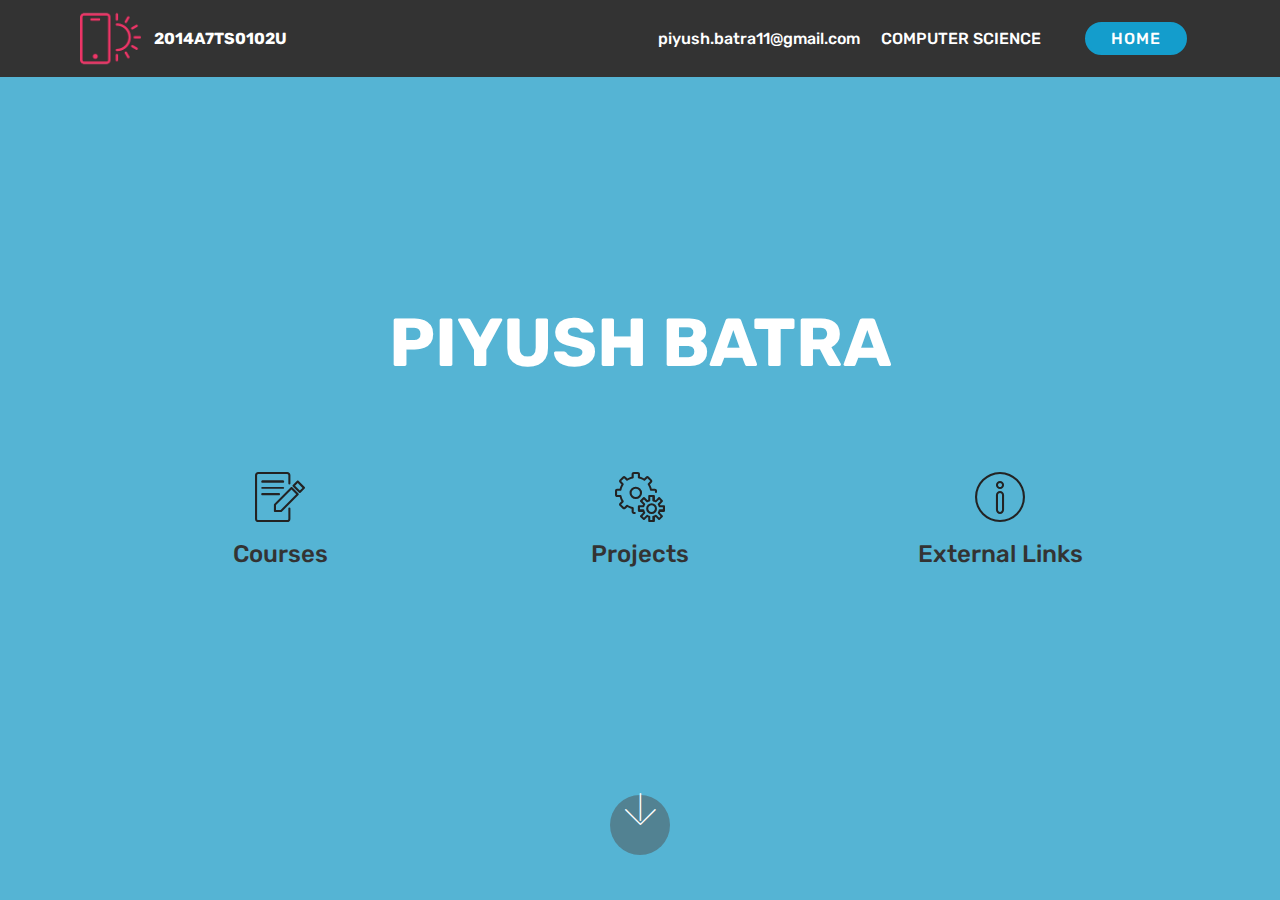
<file: index.html>
<!DOCTYPE html>
<html >
<head>
  <!-- Site made with Mobirise Website Builder v4.7.2, https://mobirise.com -->
  <meta charset="UTF-8">
  <meta http-equiv="X-UA-Compatible" content="IE=edge">
  <meta name="generator" content="Mobirise v4.7.2, mobirise.com">
  <meta name="viewport" content="width=device-width, initial-scale=1, minimum-scale=1">
  <link rel="shortcut icon" href="assets/images/logo2.png" type="image/x-icon">
  <meta name="description" content="">
  <title>Home</title>
  <link rel="stylesheet" href="assets/web/assets/mobirise-icons/mobirise-icons.css">
  <link rel="stylesheet" href="assets/tether/tether.min.css">
  <link rel="stylesheet" href="assets/bootstrap/css/bootstrap.min.css">
  <link rel="stylesheet" href="assets/bootstrap/css/bootstrap-grid.min.css">
  <link rel="stylesheet" href="assets/bootstrap/css/bootstrap-reboot.min.css">
  <link rel="stylesheet" href="assets/dropdown/css/style.css">
  <link rel="stylesheet" href="assets/theme/css/style.css">
  <link rel="stylesheet" href="assets/mobirise/css/mbr-additional.css" type="text/css">
  
  
  
</head>
<body>
  <section class="menu cid-qQj9fqkW1k" once="menu" id="menu1-n">

    

    <nav class="navbar navbar-expand beta-menu navbar-dropdown align-items-center navbar-fixed-top navbar-toggleable-sm">
        <button class="navbar-toggler navbar-toggler-right" type="button" data-toggle="collapse" data-target="#navbarSupportedContent" aria-controls="navbarSupportedContent" aria-expanded="false" aria-label="Toggle navigation">
            <div class="hamburger">
                <span></span>
                <span></span>
                <span></span>
                <span></span>
            </div>
        </button>
        <div class="menu-logo">
            <div class="navbar-brand">
                <span class="navbar-logo">
                    <a href="https://mobirise.com">
                         <img src="assets/images/logo2.png" alt="Mobirise" style="height: 3.8rem;">
                    </a>
                </span>
                <span class="navbar-caption-wrap"><a class="navbar-caption text-white display-4" href="https://mobirise.com">2014A7TS0102U</a></span>
            </div>
        </div>
        <div class="collapse navbar-collapse" id="navbarSupportedContent">
            <ul class="navbar-nav nav-dropdown" data-app-modern-menu="true"><li class="nav-item">
                    <a class="nav-link link text-white display-4" href="https://mobirise.com">piyush.batra11@gmail.com</a>
                </li><li class="nav-item"><a class="nav-link link text-white display-4" href="https://mobirise.com">COMPUTER SCIENCE</a></li>
                <li class="nav-item">
                    <a class="nav-link link text-white display-4" href="https://mobirise.com">
                        </a>
                </li></ul>
            <div class="navbar-buttons mbr-section-btn"><a class="btn btn-sm btn-primary display-4" href="index.html">
                    
                    HOME</a></div>
        </div>
    </nav>
</section>

<section class="engine"><a href="https://mobirise.me">Mobirise</a></section><section class="header12 cid-qQj9yDId1u mbr-fullscreen" id="header12-o">

    

    

    <div class="container  ">
            <div class="media-container">
                <div class="col-md-12 align-center">
                    <h1 class="mbr-section-title pb-3 mbr-white mbr-bold mbr-fonts-style display-1">PIYUSH BATRA</h1>
                    
                    

                    <div class="icons-media-container mbr-white">
                        <div class="card col-12 col-md-6 col-lg-4">
                            <div class="icon-block">
                            <a href="page1.html">
                                <span class="mbr-iconfont mbri-edit" style="font-size: 50px; color: rgb(35, 35, 35);"></span>
                            </a>
                            </div>
                            <h5 class="mbr-fonts-style display-5">Courses</h5>
                        </div>

                        <div class="card col-12 col-md-6 col-lg-4">
                            <div class="icon-block">
                                <a href="page2.html">
                                    <span class="mbr-iconfont mbri-setting" style="font-size: 50px; color: rgb(35, 35, 35);"></span>
                                </a>
                            </div>
                            <h5 class="mbr-fonts-style display-5">Projects</h5>
                        </div>

                        <div class="card col-12 col-md-6 col-lg-4">
                            <div class="icon-block">
                                <a href="page3.html">
                                    <span class="mbr-iconfont mbri-info" style="font-size: 50px; color: rgb(35, 35, 35);"></span>
                                </a>
                            </div>
                            <h5 class="mbr-fonts-style display-5">
                                External Links</h5>
                        </div>

                        
                    </div>
                </div>
            </div>
    </div>

    <div class="mbr-arrow hidden-sm-down" aria-hidden="true">
        <a href="#next">
            <i class="mbri-down mbr-iconfont"></i>
        </a>
    </div>
</section>


  <script src="assets/web/assets/jquery/jquery.min.js"></script>
  <script src="assets/popper/popper.min.js"></script>
  <script src="assets/tether/tether.min.js"></script>
  <script src="assets/bootstrap/js/bootstrap.min.js"></script>
  <script src="assets/smoothscroll/smooth-scroll.js"></script>
  <script src="assets/dropdown/js/script.min.js"></script>
  <script src="assets/touchswipe/jquery.touch-swipe.min.js"></script>
  <script src="assets/vimeoplayer/jquery.mb.vimeo_player.js"></script>
  <script src="assets/theme/js/script.js"></script>
  
  
</body>
</html>
</file>
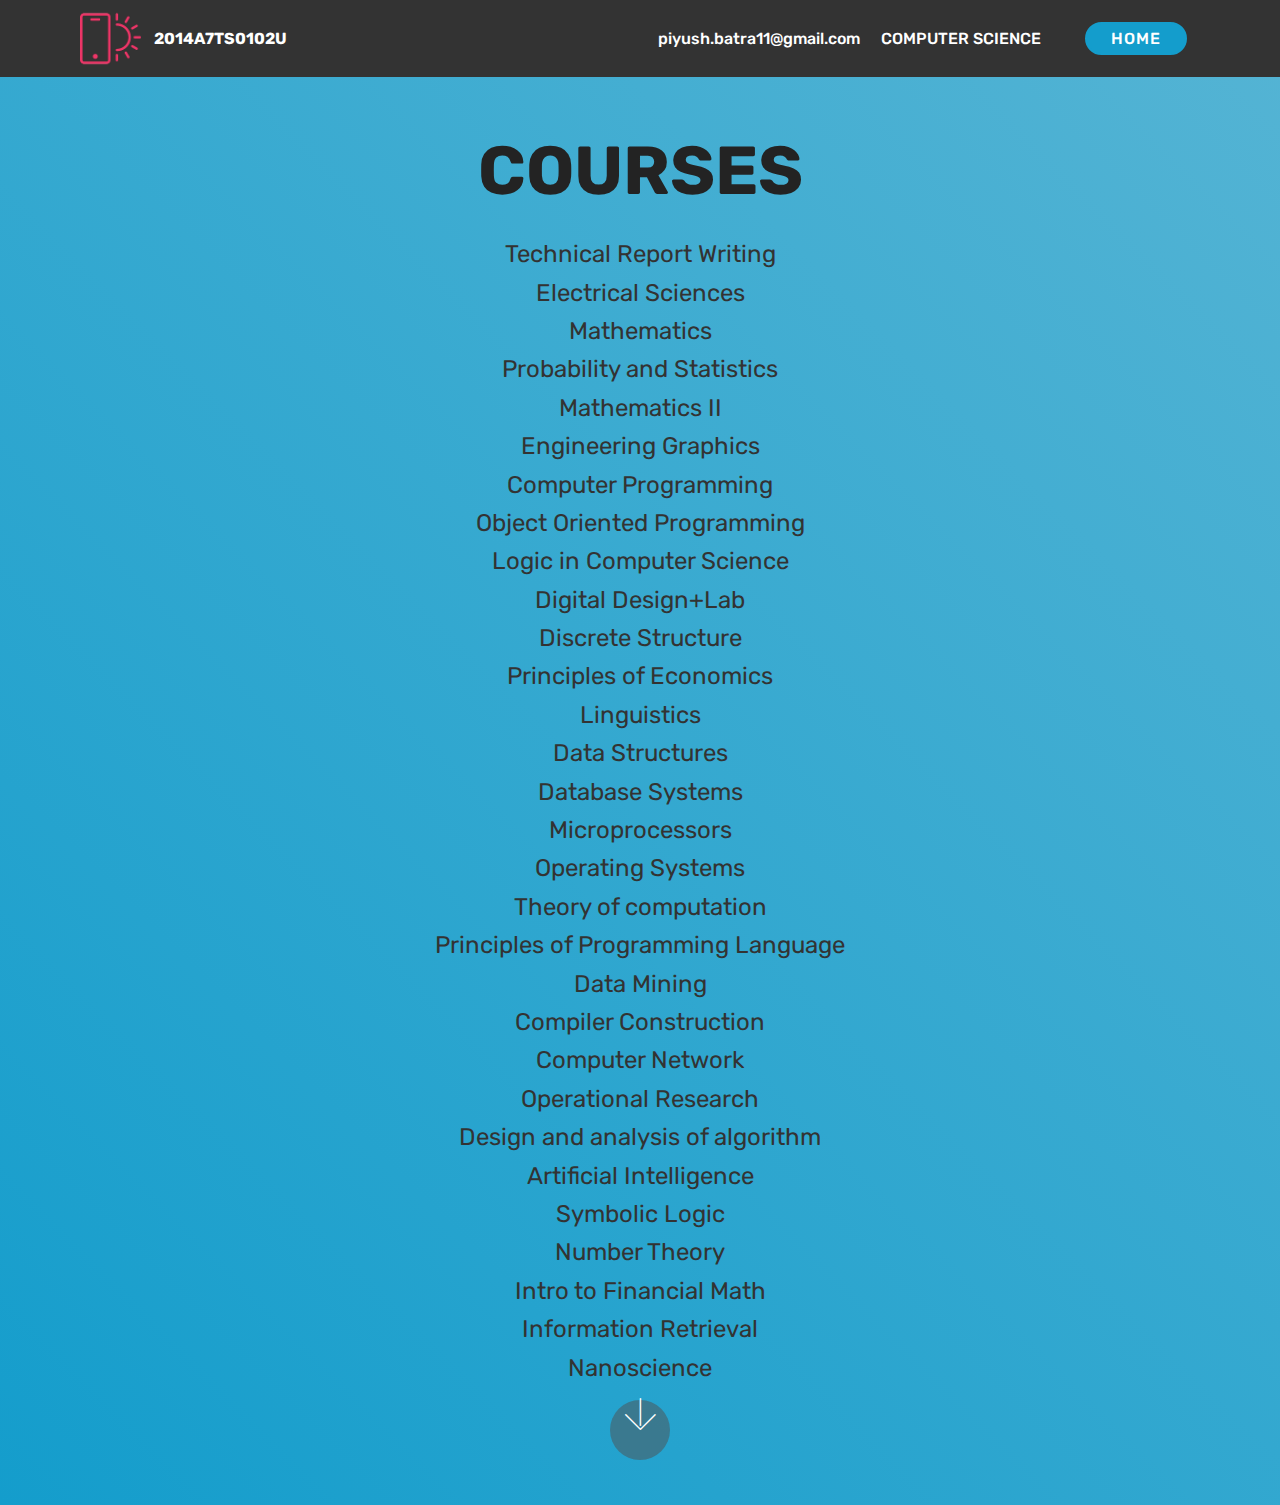
<file: page1.html>
<!DOCTYPE html>
<html >
<head>
  <!-- Site made with Mobirise Website Builder v4.7.2, https://mobirise.com -->
  <meta charset="UTF-8">
  <meta http-equiv="X-UA-Compatible" content="IE=edge">
  <meta name="generator" content="Mobirise v4.7.2, mobirise.com">
  <meta name="viewport" content="width=device-width, initial-scale=1, minimum-scale=1">
  <link rel="shortcut icon" href="assets/images/logo2.png" type="image/x-icon">
  <meta name="description" content="Website Builder Description">
  <title>Courses</title>
  <link rel="stylesheet" href="assets/web/assets/mobirise-icons/mobirise-icons.css">
  <link rel="stylesheet" href="assets/tether/tether.min.css">
  <link rel="stylesheet" href="assets/bootstrap/css/bootstrap.min.css">
  <link rel="stylesheet" href="assets/bootstrap/css/bootstrap-grid.min.css">
  <link rel="stylesheet" href="assets/bootstrap/css/bootstrap-reboot.min.css">
  <link rel="stylesheet" href="assets/dropdown/css/style.css">
  <link rel="stylesheet" href="assets/theme/css/style.css">
  <link rel="stylesheet" href="assets/mobirise/css/mbr-additional.css" type="text/css">
  
  
  
</head>
<body>
  <section class="menu cid-qQj815mgmM" once="menu" id="menu1-h">

    

    <nav class="navbar navbar-expand beta-menu navbar-dropdown align-items-center navbar-fixed-top navbar-toggleable-sm">
        <button class="navbar-toggler navbar-toggler-right" type="button" data-toggle="collapse" data-target="#navbarSupportedContent" aria-controls="navbarSupportedContent" aria-expanded="false" aria-label="Toggle navigation">
            <div class="hamburger">
                <span></span>
                <span></span>
                <span></span>
                <span></span>
            </div>
        </button>
        <div class="menu-logo">
            <div class="navbar-brand">
                <span class="navbar-logo">
                    <a href="https://mobirise.com">
                         <img src="assets/images/logo2.png" alt="Mobirise" style="height: 3.8rem;">
                    </a>
                </span>
                <span class="navbar-caption-wrap"><a class="navbar-caption text-white display-4" href="https://mobirise.com">2014A7TS0102U</a></span>
            </div>
        </div>
        <div class="collapse navbar-collapse" id="navbarSupportedContent">
            <ul class="navbar-nav nav-dropdown" data-app-modern-menu="true"><li class="nav-item">
                    <a class="nav-link link text-white display-4" href="https://mobirise.com">piyush.batra11@gmail.com</a>
                </li><li class="nav-item"><a class="nav-link link text-white display-4" href="https://mobirise.com">COMPUTER SCIENCE</a></li>
                <li class="nav-item">
                    <a class="nav-link link text-white display-4" href="https://mobirise.com">
                        </a>
                </li></ul>
            <div class="navbar-buttons mbr-section-btn"><a class="btn btn-sm btn-primary display-4" href="index.html">
                    
                    HOME</a></div>
        </div>
    </nav>
</section>

<section class="engine"><a href="https://mobirise.me/u">bootstrap website templates</a></section><section class="header5 cid-qQjaOBIlui mbr-fullscreen" id="header5-p">

    

    
    <div class="container">
        <div class="row justify-content-center">
            <div class="mbr-white col-md-10">
                <h1 class="mbr-section-title align-center pb-3 mbr-fonts-style display-1"><strong><br></strong><strong>COURSES</strong></h1>
                <p class="mbr-text align-center display-5 pb-3 mbr-fonts-style">Technical Report Writing<br>Electrical Sciences<br>Mathematics<br>Probability and Statistics<br>Mathematics II<br>Engineering Graphics<br>Computer Programming<br>Object Oriented Programming<br>Logic in Computer Science<br>Digital Design+Lab<br>Discrete Structure<br>Principles of Economics<br>Linguistics<br>Data Structures<br>Database Systems<br>Microprocessors<br>Operating Systems<br>Theory of computation<br>Principles of Programming Language<br>Data Mining<br>Compiler Construction<br>Computer Network<br>Operational Research<br>Design and analysis of algorithm<br>Artificial Intelligence<br>Symbolic Logic<br>Number Theory<br>Intro to Financial Math<br>Information Retrieval<br>Nanoscience<br><br></p>
                
            </div>
        </div>
    </div>

    <div class="mbr-arrow hidden-sm-down" aria-hidden="true">
        <a href="#next">
            <i class="mbri-down mbr-iconfont"></i>
        </a>
    </div>
</section>


  <script src="assets/web/assets/jquery/jquery.min.js"></script>
  <script src="assets/popper/popper.min.js"></script>
  <script src="assets/tether/tether.min.js"></script>
  <script src="assets/bootstrap/js/bootstrap.min.js"></script>
  <script src="assets/smoothscroll/smooth-scroll.js"></script>
  <script src="assets/dropdown/js/script.min.js"></script>
  <script src="assets/touchswipe/jquery.touch-swipe.min.js"></script>
  <script src="assets/theme/js/script.js"></script>
  
  
</body>
</html>
</file>
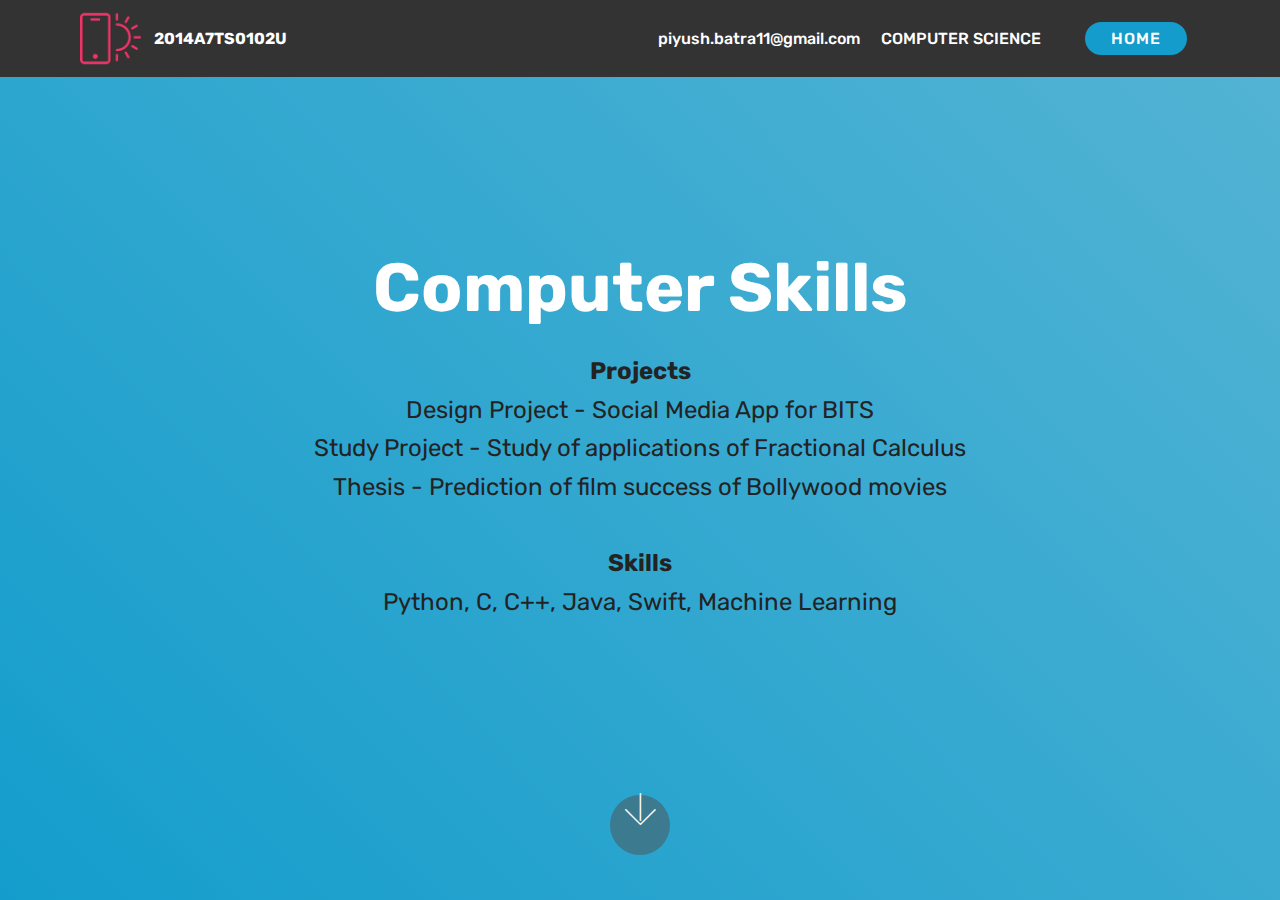
<file: page2.html>
<!DOCTYPE html>
<html >
<head>
  <!-- Site made with Mobirise Website Builder v4.7.2, https://mobirise.com -->
  <meta charset="UTF-8">
  <meta http-equiv="X-UA-Compatible" content="IE=edge">
  <meta name="generator" content="Mobirise v4.7.2, mobirise.com">
  <meta name="viewport" content="width=device-width, initial-scale=1, minimum-scale=1">
  <link rel="shortcut icon" href="assets/images/logo2.png" type="image/x-icon">
  <meta name="description" content="Web Page Builder Description">
  <title>Projects and Skills</title>
  <link rel="stylesheet" href="assets/web/assets/mobirise-icons/mobirise-icons.css">
  <link rel="stylesheet" href="assets/tether/tether.min.css">
  <link rel="stylesheet" href="assets/bootstrap/css/bootstrap.min.css">
  <link rel="stylesheet" href="assets/bootstrap/css/bootstrap-grid.min.css">
  <link rel="stylesheet" href="assets/bootstrap/css/bootstrap-reboot.min.css">
  <link rel="stylesheet" href="assets/dropdown/css/style.css">
  <link rel="stylesheet" href="assets/theme/css/style.css">
  <link rel="stylesheet" href="assets/mobirise/css/mbr-additional.css" type="text/css">
  
  
  
</head>
<body>
  <section class="menu cid-qQj815mgmM" once="menu" id="menu1-i">

    

    <nav class="navbar navbar-expand beta-menu navbar-dropdown align-items-center navbar-fixed-top navbar-toggleable-sm">
        <button class="navbar-toggler navbar-toggler-right" type="button" data-toggle="collapse" data-target="#navbarSupportedContent" aria-controls="navbarSupportedContent" aria-expanded="false" aria-label="Toggle navigation">
            <div class="hamburger">
                <span></span>
                <span></span>
                <span></span>
                <span></span>
            </div>
        </button>
        <div class="menu-logo">
            <div class="navbar-brand">
                <span class="navbar-logo">
                    <a href="https://mobirise.com">
                         <img src="assets/images/logo2.png" alt="Mobirise" style="height: 3.8rem;">
                    </a>
                </span>
                <span class="navbar-caption-wrap"><a class="navbar-caption text-white display-4" href="https://mobirise.com">2014A7TS0102U</a></span>
            </div>
        </div>
        <div class="collapse navbar-collapse" id="navbarSupportedContent">
            <ul class="navbar-nav nav-dropdown" data-app-modern-menu="true"><li class="nav-item">
                    <a class="nav-link link text-white display-4" href="https://mobirise.com">piyush.batra11@gmail.com</a>
                </li><li class="nav-item"><a class="nav-link link text-white display-4" href="https://mobirise.com">COMPUTER SCIENCE</a></li>
                <li class="nav-item">
                    <a class="nav-link link text-white display-4" href="https://mobirise.com">
                        </a>
                </li></ul>
            <div class="navbar-buttons mbr-section-btn"><a class="btn btn-sm btn-primary display-4" href="index.html">
                    
                    HOME</a></div>
        </div>
    </nav>
</section>

<section class="engine"><a href="https://mobirise.me/z">best html templates</a></section><section class="header5 cid-qQjctW8XzK mbr-fullscreen" id="header5-q">

    

    
    <div class="container">
        <div class="row justify-content-center">
            <div class="mbr-white col-md-10">
                <h1 class="mbr-section-title align-center pb-3 mbr-fonts-style display-1"><strong>Computer Skills</strong></h1>
                <p class="mbr-text align-center display-5 pb-3 mbr-fonts-style"><strong>Projects</strong><br>Design Project - Social Media App for BITS<br>Study Project - Study of applications of Fractional Calculus<br>Thesis - Prediction of film success of Bollywood movies<br><br><strong>Skills</strong><br>Python, C, C++, Java, Swift, Machine Learning</p>
                
            </div>
        </div>
    </div>

    <div class="mbr-arrow hidden-sm-down" aria-hidden="true">
        <a href="#next">
            <i class="mbri-down mbr-iconfont"></i>
        </a>
    </div>
</section>


  <script src="assets/web/assets/jquery/jquery.min.js"></script>
  <script src="assets/popper/popper.min.js"></script>
  <script src="assets/tether/tether.min.js"></script>
  <script src="assets/bootstrap/js/bootstrap.min.js"></script>
  <script src="assets/smoothscroll/smooth-scroll.js"></script>
  <script src="assets/dropdown/js/script.min.js"></script>
  <script src="assets/touchswipe/jquery.touch-swipe.min.js"></script>
  <script src="assets/theme/js/script.js"></script>
  
  
</body>
</html>
</file>
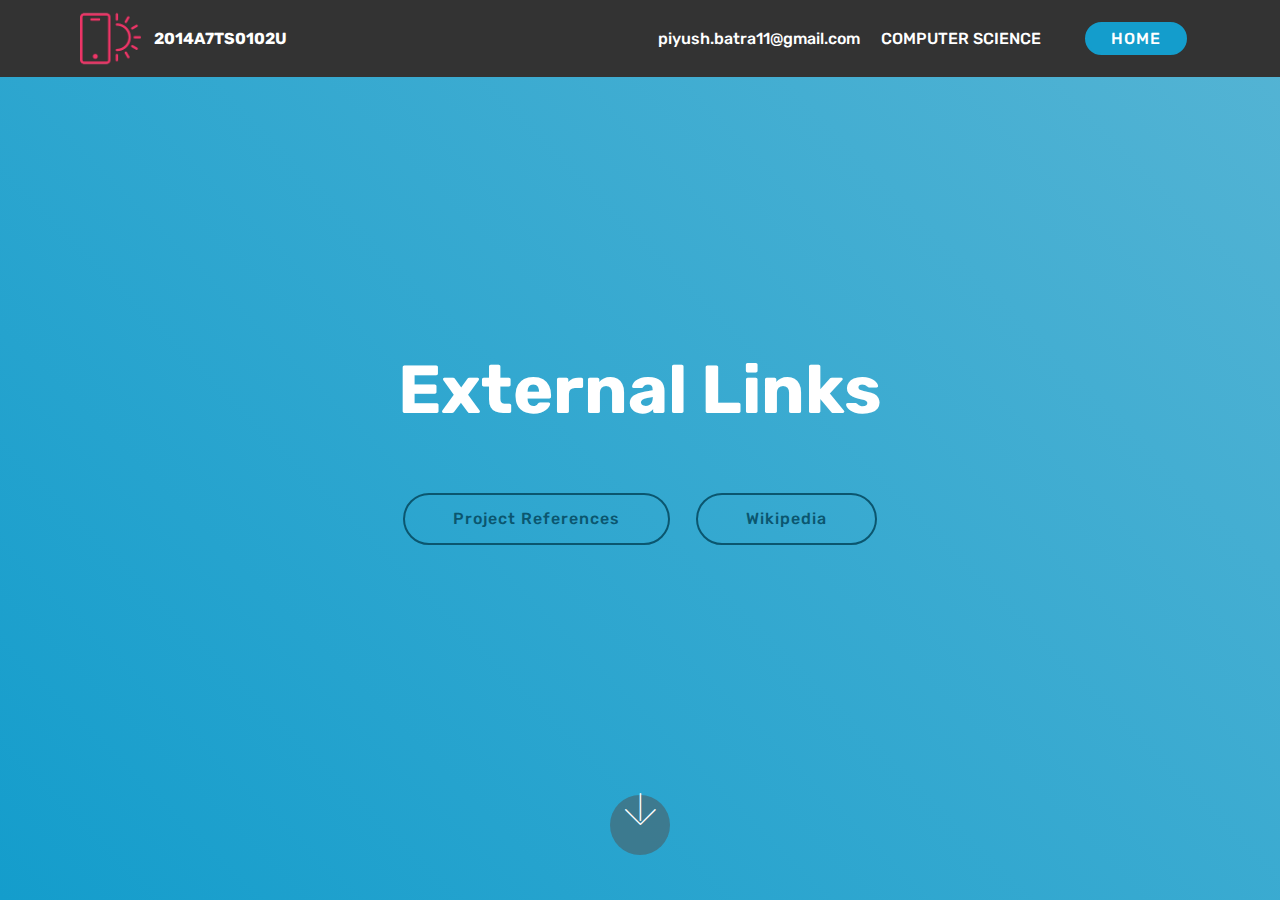
<file: page3.html>
<!DOCTYPE html>
<html >
<head>
  <!-- Site made with Mobirise Website Builder v4.7.2, https://mobirise.com -->
  <meta charset="UTF-8">
  <meta http-equiv="X-UA-Compatible" content="IE=edge">
  <meta name="generator" content="Mobirise v4.7.2, mobirise.com">
  <meta name="viewport" content="width=device-width, initial-scale=1, minimum-scale=1">
  <link rel="shortcut icon" href="assets/images/logo2.png" type="image/x-icon">
  <meta name="description" content="Website Creator Description">
  <title>External Links</title>
  <link rel="stylesheet" href="assets/web/assets/mobirise-icons/mobirise-icons.css">
  <link rel="stylesheet" href="assets/tether/tether.min.css">
  <link rel="stylesheet" href="assets/bootstrap/css/bootstrap.min.css">
  <link rel="stylesheet" href="assets/bootstrap/css/bootstrap-grid.min.css">
  <link rel="stylesheet" href="assets/bootstrap/css/bootstrap-reboot.min.css">
  <link rel="stylesheet" href="assets/dropdown/css/style.css">
  <link rel="stylesheet" href="assets/theme/css/style.css">
  <link rel="stylesheet" href="assets/mobirise/css/mbr-additional.css" type="text/css">
  
  
  
</head>
<body>
  <section class="menu cid-qQj815mgmM" once="menu" id="menu1-j">

    

    <nav class="navbar navbar-expand beta-menu navbar-dropdown align-items-center navbar-fixed-top navbar-toggleable-sm">
        <button class="navbar-toggler navbar-toggler-right" type="button" data-toggle="collapse" data-target="#navbarSupportedContent" aria-controls="navbarSupportedContent" aria-expanded="false" aria-label="Toggle navigation">
            <div class="hamburger">
                <span></span>
                <span></span>
                <span></span>
                <span></span>
            </div>
        </button>
        <div class="menu-logo">
            <div class="navbar-brand">
                <span class="navbar-logo">
                    <a href="https://mobirise.com">
                         <img src="assets/images/logo2.png" alt="Mobirise" style="height: 3.8rem;">
                    </a>
                </span>
                <span class="navbar-caption-wrap"><a class="navbar-caption text-white display-4" href="https://mobirise.com">2014A7TS0102U</a></span>
            </div>
        </div>
        <div class="collapse navbar-collapse" id="navbarSupportedContent">
            <ul class="navbar-nav nav-dropdown" data-app-modern-menu="true"><li class="nav-item">
                    <a class="nav-link link text-white display-4" href="https://mobirise.com">piyush.batra11@gmail.com</a>
                </li><li class="nav-item"><a class="nav-link link text-white display-4" href="https://mobirise.com">COMPUTER SCIENCE</a></li>
                <li class="nav-item">
                    <a class="nav-link link text-white display-4" href="https://mobirise.com">
                        </a>
                </li></ul>
            <div class="navbar-buttons mbr-section-btn"><a class="btn btn-sm btn-primary display-4" href="index.html">
                    
                    HOME</a></div>
        </div>
    </nav>
</section>

<section class="engine"><a href="https://mobirise.me/k">how to develop free website</a></section><section class="header5 cid-qQjdkr8yC0 mbr-fullscreen" id="header5-r">

    

    
    <div class="container">
        <div class="row justify-content-center">
            <div class="mbr-white col-md-10">
                <h1 class="mbr-section-title align-center pb-3 mbr-fonts-style display-1"><strong>
                    External Links</strong></h1>
                <p class="mbr-text align-center display-5 pb-3 mbr-fonts-style"></p>
                <div class="mbr-section-btn align-center"><a class="btn btn-md btn-primary-outline display-4" href="page4.html">Project References</a> <a class="btn btn-md btn-primary-outline display-4" href="page5.html">Wikipedia</a></div>
            </div>
        </div>
    </div>

    <div class="mbr-arrow hidden-sm-down" aria-hidden="true">
        <a href="#next">
            <i class="mbri-down mbr-iconfont"></i>
        </a>
    </div>
</section>


  <script src="assets/web/assets/jquery/jquery.min.js"></script>
  <script src="assets/popper/popper.min.js"></script>
  <script src="assets/tether/tether.min.js"></script>
  <script src="assets/bootstrap/js/bootstrap.min.js"></script>
  <script src="assets/smoothscroll/smooth-scroll.js"></script>
  <script src="assets/dropdown/js/script.min.js"></script>
  <script src="assets/touchswipe/jquery.touch-swipe.min.js"></script>
  <script src="assets/theme/js/script.js"></script>
  
  
</body>
</html>
</file>
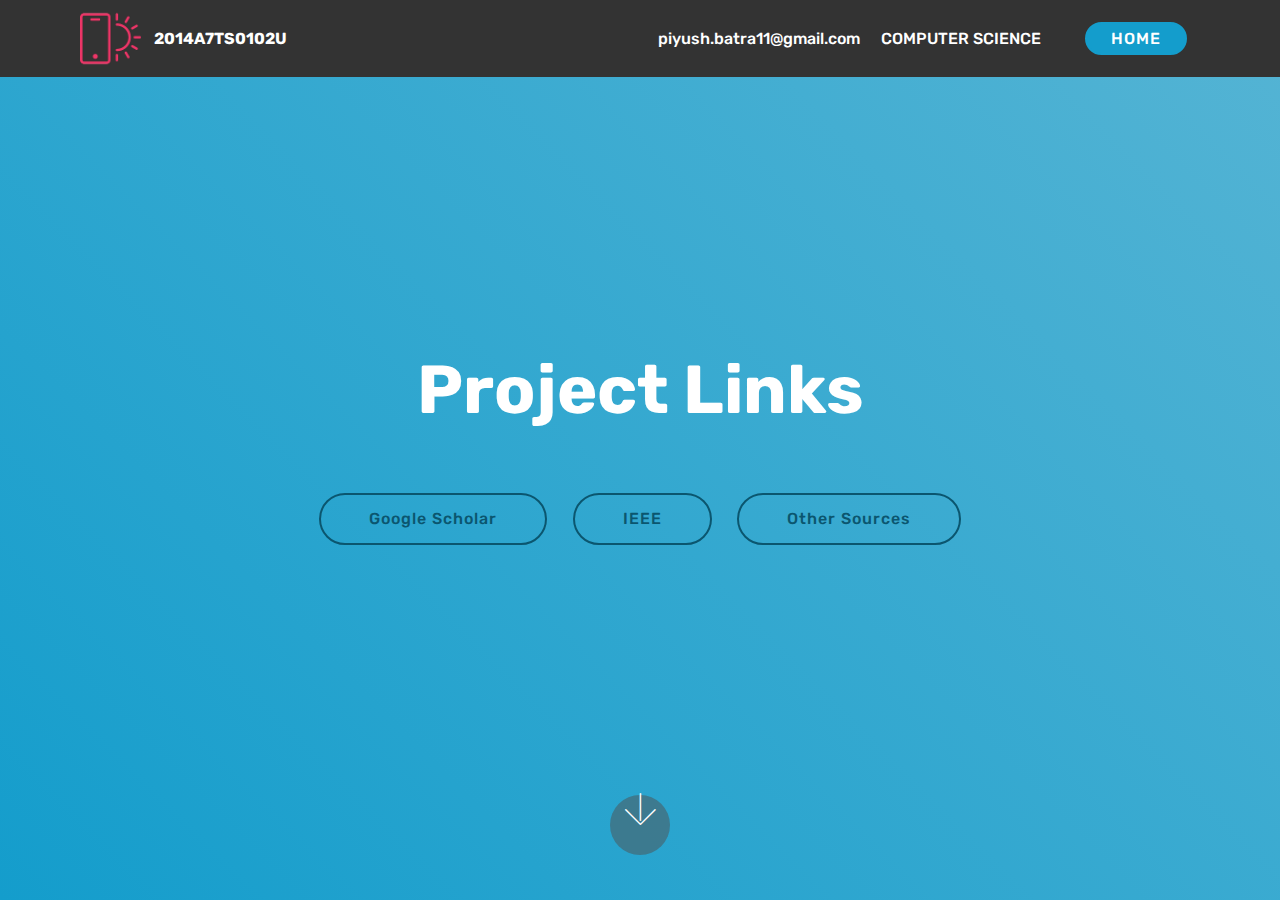
<file: page4.html>
<!DOCTYPE html>
<html >
<head>
  <!-- Site made with Mobirise Website Builder v4.7.2, https://mobirise.com -->
  <meta charset="UTF-8">
  <meta http-equiv="X-UA-Compatible" content="IE=edge">
  <meta name="generator" content="Mobirise v4.7.2, mobirise.com">
  <meta name="viewport" content="width=device-width, initial-scale=1, minimum-scale=1">
  <link rel="shortcut icon" href="assets/images/logo2.png" type="image/x-icon">
  <meta name="description" content="Website Creator Description">
  <title>Links - Project Sources</title>
  <link rel="stylesheet" href="assets/web/assets/mobirise-icons/mobirise-icons.css">
  <link rel="stylesheet" href="assets/tether/tether.min.css">
  <link rel="stylesheet" href="assets/bootstrap/css/bootstrap.min.css">
  <link rel="stylesheet" href="assets/bootstrap/css/bootstrap-grid.min.css">
  <link rel="stylesheet" href="assets/bootstrap/css/bootstrap-reboot.min.css">
  <link rel="stylesheet" href="assets/dropdown/css/style.css">
  <link rel="stylesheet" href="assets/theme/css/style.css">
  <link rel="stylesheet" href="assets/mobirise/css/mbr-additional.css" type="text/css">
  
  
  
</head>
<body>
  <section class="menu cid-qQj815mgmM" once="menu" id="menu1-l">

    

    <nav class="navbar navbar-expand beta-menu navbar-dropdown align-items-center navbar-fixed-top navbar-toggleable-sm">
        <button class="navbar-toggler navbar-toggler-right" type="button" data-toggle="collapse" data-target="#navbarSupportedContent" aria-controls="navbarSupportedContent" aria-expanded="false" aria-label="Toggle navigation">
            <div class="hamburger">
                <span></span>
                <span></span>
                <span></span>
                <span></span>
            </div>
        </button>
        <div class="menu-logo">
            <div class="navbar-brand">
                <span class="navbar-logo">
                    <a href="https://mobirise.com">
                         <img src="assets/images/logo2.png" alt="Mobirise" style="height: 3.8rem;">
                    </a>
                </span>
                <span class="navbar-caption-wrap"><a class="navbar-caption text-white display-4" href="https://mobirise.com">2014A7TS0102U</a></span>
            </div>
        </div>
        <div class="collapse navbar-collapse" id="navbarSupportedContent">
            <ul class="navbar-nav nav-dropdown" data-app-modern-menu="true"><li class="nav-item">
                    <a class="nav-link link text-white display-4" href="https://mobirise.com">piyush.batra11@gmail.com</a>
                </li><li class="nav-item"><a class="nav-link link text-white display-4" href="https://mobirise.com">COMPUTER SCIENCE</a></li>
                <li class="nav-item">
                    <a class="nav-link link text-white display-4" href="https://mobirise.com">
                        </a>
                </li></ul>
            <div class="navbar-buttons mbr-section-btn"><a class="btn btn-sm btn-primary display-4" href="index.html">
                    
                    HOME</a></div>
        </div>
    </nav>
</section>

<section class="engine"><a href="https://mobirise.me/j">website templates</a></section><section class="header5 cid-qQje8xRIMN mbr-fullscreen" id="header5-v">

    

    
    <div class="container">
        <div class="row justify-content-center">
            <div class="mbr-white col-md-10">
                <h1 class="mbr-section-title align-center pb-3 mbr-fonts-style display-1"><strong>
                    Project Links</strong></h1>
                <p class="mbr-text align-center display-5 pb-3 mbr-fonts-style"></p>
                <div class="mbr-section-btn align-center"><a class="btn btn-md btn-primary-outline display-4" href="http://www.citeulike.org/group/14583/article/4204050">Google Scholar</a> <a class="btn btn-md btn-primary-outline display-4" href="https://ieeexplore.ieee.org/abstract/document/112826/">IEEE</a> <a class="btn btn-md btn-primary-outline display-4" href="https://www.degruyter.com/view/j/ijnsns.2010.11.s1/ijnsns.2010.11.s1.305/ijnsns.2010.11.s1.305.xml">Other Sources</a></div>
            </div>
        </div>
    </div>

    <div class="mbr-arrow hidden-sm-down" aria-hidden="true">
        <a href="#next">
            <i class="mbri-down mbr-iconfont"></i>
        </a>
    </div>
</section>


  <script src="assets/web/assets/jquery/jquery.min.js"></script>
  <script src="assets/popper/popper.min.js"></script>
  <script src="assets/tether/tether.min.js"></script>
  <script src="assets/bootstrap/js/bootstrap.min.js"></script>
  <script src="assets/smoothscroll/smooth-scroll.js"></script>
  <script src="assets/dropdown/js/script.min.js"></script>
  <script src="assets/touchswipe/jquery.touch-swipe.min.js"></script>
  <script src="assets/theme/js/script.js"></script>
  
  
</body>
</html>
</file>
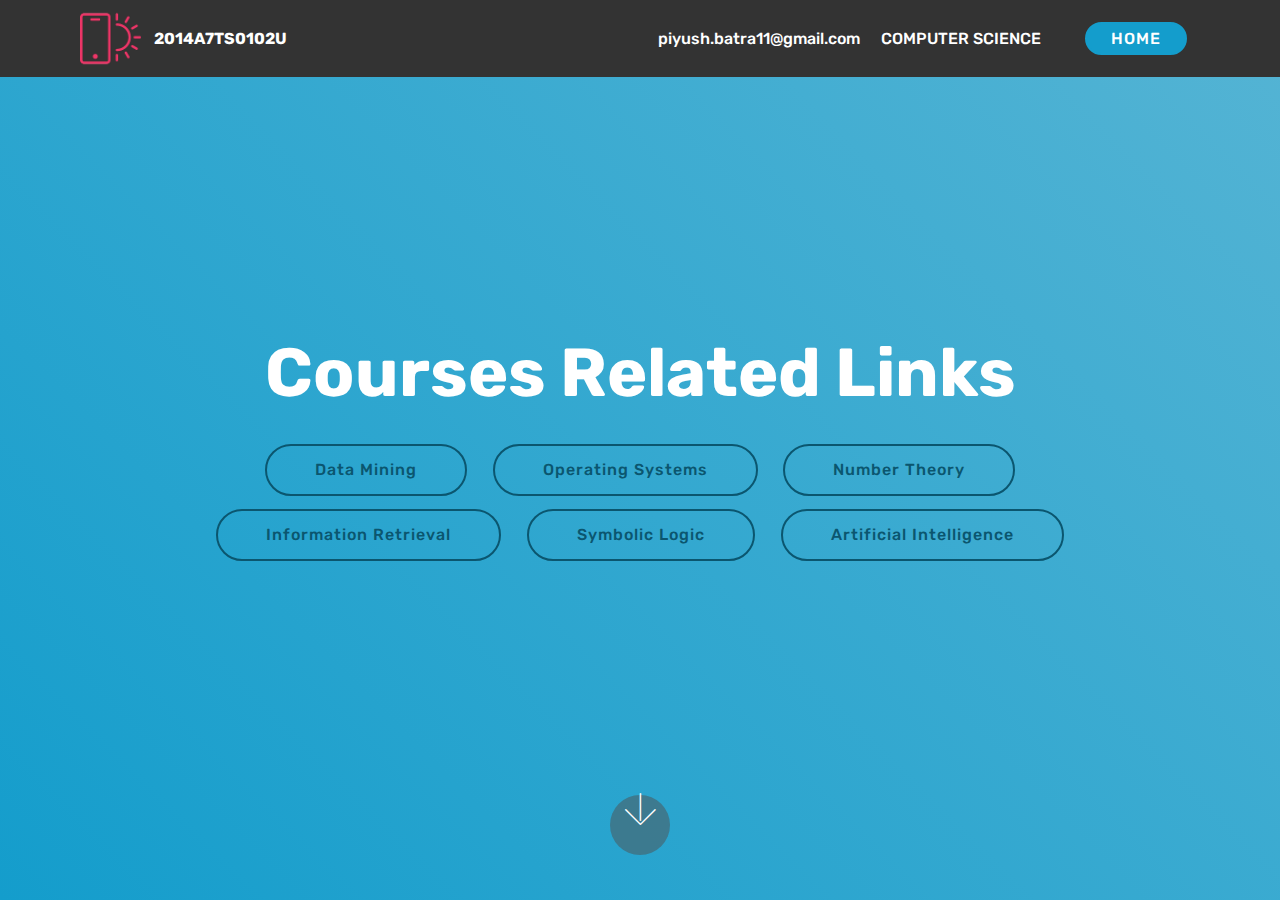
<file: page5.html>
<!DOCTYPE html>
<html >
<head>
  <!-- Site made with Mobirise Website Builder v4.7.2, https://mobirise.com -->
  <meta charset="UTF-8">
  <meta http-equiv="X-UA-Compatible" content="IE=edge">
  <meta name="generator" content="Mobirise v4.7.2, mobirise.com">
  <meta name="viewport" content="width=device-width, initial-scale=1, minimum-scale=1">
  <link rel="shortcut icon" href="assets/images/logo2.png" type="image/x-icon">
  <meta name="description" content="Web Generator Description">
  <title>Links - Wikipedia</title>
  <link rel="stylesheet" href="assets/web/assets/mobirise-icons/mobirise-icons.css">
  <link rel="stylesheet" href="assets/tether/tether.min.css">
  <link rel="stylesheet" href="assets/bootstrap/css/bootstrap.min.css">
  <link rel="stylesheet" href="assets/bootstrap/css/bootstrap-grid.min.css">
  <link rel="stylesheet" href="assets/bootstrap/css/bootstrap-reboot.min.css">
  <link rel="stylesheet" href="assets/dropdown/css/style.css">
  <link rel="stylesheet" href="assets/theme/css/style.css">
  <link rel="stylesheet" href="assets/mobirise/css/mbr-additional.css" type="text/css">
  
  
  
</head>
<body>
  <section class="menu cid-qQj815mgmM" once="menu" id="menu1-m">

    

    <nav class="navbar navbar-expand beta-menu navbar-dropdown align-items-center navbar-fixed-top navbar-toggleable-sm">
        <button class="navbar-toggler navbar-toggler-right" type="button" data-toggle="collapse" data-target="#navbarSupportedContent" aria-controls="navbarSupportedContent" aria-expanded="false" aria-label="Toggle navigation">
            <div class="hamburger">
                <span></span>
                <span></span>
                <span></span>
                <span></span>
            </div>
        </button>
        <div class="menu-logo">
            <div class="navbar-brand">
                <span class="navbar-logo">
                    <a href="https://mobirise.com">
                         <img src="assets/images/logo2.png" alt="Mobirise" style="height: 3.8rem;">
                    </a>
                </span>
                <span class="navbar-caption-wrap"><a class="navbar-caption text-white display-4" href="https://mobirise.com">2014A7TS0102U</a></span>
            </div>
        </div>
        <div class="collapse navbar-collapse" id="navbarSupportedContent">
            <ul class="navbar-nav nav-dropdown" data-app-modern-menu="true"><li class="nav-item">
                    <a class="nav-link link text-white display-4" href="https://mobirise.com">piyush.batra11@gmail.com</a>
                </li><li class="nav-item"><a class="nav-link link text-white display-4" href="https://mobirise.com">COMPUTER SCIENCE</a></li>
                <li class="nav-item">
                    <a class="nav-link link text-white display-4" href="https://mobirise.com">
                        </a>
                </li></ul>
            <div class="navbar-buttons mbr-section-btn"><a class="btn btn-sm btn-primary display-4" href="index.html">
                    
                    HOME</a></div>
        </div>
    </nav>
</section>

<section class="engine"><a href="https://mobirise.me/g">build a website</a></section><section class="header5 cid-qQjexRM7lx mbr-fullscreen" id="header5-w">

    

    
    <div class="container">
        <div class="row justify-content-center">
            <div class="mbr-white col-md-10">
                <h1 class="mbr-section-title align-center pb-3 mbr-fonts-style display-1"><strong>Courses Related Links</strong></h1>
                
                <div class="mbr-section-btn align-center"><a class="btn btn-md btn-primary-outline display-4" href="https://en.wikipedia.org/wiki/Data_mining">Data Mining</a> <a class="btn btn-md btn-primary-outline display-4" href="https://en.wikipedia.org/wiki/Operating_system">Operating Systems</a> <a class="btn btn-md btn-primary-outline display-4" href="https://en.wikipedia.org/wiki/Number_theory">Number Theory</a> <a class="btn btn-md btn-primary-outline display-4" href="https://en.wikipedia.org/wiki/Information_retrieval">Information Retrieval</a> <a class="btn btn-md btn-primary-outline display-4" href="https://en.wikipedia.org/wiki/Symbolic_logic">Symbolic Logic</a> <a class="btn btn-md btn-primary-outline display-4" href="https://en.wikipedia.org/wiki/Artificial_intelligence">Artificial Intelligence</a></div>
            </div>
        </div>
    </div>

    <div class="mbr-arrow hidden-sm-down" aria-hidden="true">
        <a href="#next">
            <i class="mbri-down mbr-iconfont"></i>
        </a>
    </div>
</section>


  <script src="assets/web/assets/jquery/jquery.min.js"></script>
  <script src="assets/popper/popper.min.js"></script>
  <script src="assets/tether/tether.min.js"></script>
  <script src="assets/bootstrap/js/bootstrap.min.js"></script>
  <script src="assets/smoothscroll/smooth-scroll.js"></script>
  <script src="assets/dropdown/js/script.min.js"></script>
  <script src="assets/touchswipe/jquery.touch-swipe.min.js"></script>
  <script src="assets/theme/js/script.js"></script>
  
  
</body>
</html>
</file>
<file: assets/web/assets/mobirise-icons/mobirise-icons.css>
@font-face {
  font-family: 'MobiriseIcons';
  src:  url('mobirise-icons.eot?spat4u');
  src:  url('mobirise-icons.eot?spat4u#iefix') format('embedded-opentype'),
    url('mobirise-icons.ttf?spat4u') format('truetype'),
    url('mobirise-icons.woff?spat4u') format('woff'),
    url('mobirise-icons.svg?spat4u#MobiriseIcons') format('svg');
  font-weight: normal;
  font-style: normal;
}

[class^="mbri-"], [class*=" mbri-"] {
  /* use !important to prevent issues with browser extensions that change fonts */
  font-family: MobiriseIcons !important;
  speak: none;
  font-style: normal;
  font-weight: normal;
  font-variant: normal;
  text-transform: none;
  line-height: 1;

  /* Better Font Rendering =========== */
  -webkit-font-smoothing: antialiased;
  -moz-osx-font-smoothing: grayscale;
}

.mbri-add-submenu:before {
  content: "\e900";
}
.mbri-alert:before {
  content: "\e901";
}
.mbri-align-center:before {
  content: "\e902";
}
.mbri-align-justify:before {
  content: "\e903";
}
.mbri-align-left:before {
  content: "\e904";
}
.mbri-align-right:before {
  content: "\e905";
}
.mbri-android:before {
  content: "\e906";
}
.mbri-apple:before {
  content: "\e907";
}
.mbri-arrow-down:before {
  content: "\e908";
}
.mbri-arrow-next:before {
  content: "\e909";
}
.mbri-arrow-prev:before {
  content: "\e90a";
}
.mbri-arrow-up:before {
  content: "\e90b";
}
.mbri-bold:before {
  content: "\e90c";
}
.mbri-bookmark:before {
  content: "\e90d";
}
.mbri-bootstrap:before {
  content: "\e90e";
}
.mbri-briefcase:before {
  content: "\e90f";
}
.mbri-browse:before {
  content: "\e910";
}
.mbri-bulleted-list:before {
  content: "\e911";
}
.mbri-calendar:before {
  content: "\e912";
}
.mbri-camera:before {
  content: "\e913";
}
.mbri-cart-add:before {
  content: "\e914";
}
.mbri-cart-full:before {
  content: "\e915";
}
.mbri-cash:before {
  content: "\e916";
}
.mbri-change-style:before {
  content: "\e917";
}
.mbri-chat:before {
  content: "\e918";
}
.mbri-clock:before {
  content: "\e919";
}
.mbri-close:before {
  content: "\e91a";
}
.mbri-cloud:before {
  content: "\e91b";
}
.mbri-code:before {
  content: "\e91c";
}
.mbri-contact-form:before {
  content: "\e91d";
}
.mbri-credit-card:before {
  content: "\e91e";
}
.mbri-cursor-click:before {
  content: "\e91f";
}
.mbri-cust-feedback:before {
  content: "\e920";
}
.mbri-database:before {
  content: "\e921";
}
.mbri-delivery:before {
  content: "\e922";
}
.mbri-desktop:before {
  content: "\e923";
}
.mbri-devices:before {
  content: "\e924";
}
.mbri-down:before {
  content: "\e925";
}
.mbri-download:before {
  content: "\e989";
}
.mbri-drag-n-drop:before {
  content: "\e927";
}
.mbri-drag-n-drop2:before {
  content: "\e928";
}
.mbri-edit:before {
  content: "\e929";
}
.mbri-edit2:before {
  content: "\e92a";
}
.mbri-error:before {
  content: "\e92b";
}
.mbri-extension:before {
  content: "\e92c";
}
.mbri-features:before {
  content: "\e92d";
}
.mbri-file:before {
  content: "\e92e";
}
.mbri-flag:before {
  content: "\e92f";
}
.mbri-folder:before {
  content: "\e930";
}
.mbri-gift:before {
  content: "\e931";
}
.mbri-github:before {
  content: "\e932";
}
.mbri-globe:before {
  content: "\e933";
}
.mbri-globe-2:before {
  content: "\e934";
}
.mbri-growing-chart:before {
  content: "\e935";
}
.mbri-hearth:before {
  content: "\e936";
}
.mbri-help:before {
  content: "\e937";
}
.mbri-home:before {
  content: "\e938";
}
.mbri-hot-cup:before {
  content: "\e939";
}
.mbri-idea:before {
  content: "\e93a";
}
.mbri-image-gallery:before {
  content: "\e93b";
}
.mbri-image-slider:before {
  content: "\e93c";
}
.mbri-info:before {
  content: "\e93d";
}
.mbri-italic:before {
  content: "\e93e";
}
.mbri-key:before {
  content: "\e93f";
}
.mbri-laptop:before {
  content: "\e940";
}
.mbri-layers:before {
  content: "\e941";
}
.mbri-left-right:before {
  content: "\e942";
}
.mbri-left:before {
  content: "\e943";
}
.mbri-letter:before {
  content: "\e944";
}
.mbri-like:before {
  content: "\e945";
}
.mbri-link:before {
  content: "\e946";
}
.mbri-lock:before {
  content: "\e947";
}
.mbri-login:before {
  content: "\e948";
}
.mbri-logout:before {
  content: "\e949";
}
.mbri-magic-stick:before {
  content: "\e94a";
}
.mbri-map-pin:before {
  content: "\e94b";
}
.mbri-menu:before {
  content: "\e94c";
}
.mbri-mobile:before {
  content: "\e94d";
}
.mbri-mobile2:before {
  content: "\e94e";
}
.mbri-mobirise:before {
  content: "\e94f";
}
.mbri-more-horizontal:before {
  content: "\e950";
}
.mbri-more-vertical:before {
  content: "\e951";
}
.mbri-music:before {
  content: "\e952";
}
.mbri-new-file:before {
  content: "\e953";
}
.mbri-numbered-list:before {
  content: "\e954";
}
.mbri-opened-folder:before {
  content: "\e955";
}
.mbri-pages:before {
  content: "\e956";
}
.mbri-paper-plane:before {
  content: "\e957";
}
.mbri-paperclip:before {
  content: "\e958";
}
.mbri-photo:before {
  content: "\e959";
}
.mbri-photos:before {
  content: "\e95a";
}
.mbri-pin:before {
  content: "\e95b";
}
.mbri-play:before {
  content: "\e95c";
}
.mbri-plus:before {
  content: "\e95d";
}
.mbri-preview:before {
  content: "\e95e";
}
.mbri-print:before {
  content: "\e95f";
}
.mbri-protect:before {
  content: "\e960";
}
.mbri-question:before {
  content: "\e961";
}
.mbri-quote-left:before {
  content: "\e962";
}
.mbri-quote-right:before {
  content: "\e963";
}
.mbri-refresh:before {
  content: "\e964";
}
.mbri-responsive:before {
  content: "\e965";
}
.mbri-right:before {
  content: "\e966";
}
.mbri-rocket:before {
  content: "\e967";
}
.mbri-sad-face:before {
  content: "\e968";
}
.mbri-sale:before {
  content: "\e969";
}
.mbri-save:before {
  content: "\e96a";
}
.mbri-search:before {
  content: "\e96b";
}
.mbri-setting:before {
  content: "\e96c";
}
.mbri-setting2:before {
  content: "\e96d";
}
.mbri-setting3:before {
  content: "\e96e";
}
.mbri-share:before {
  content: "\e96f";
}
.mbri-shopping-bag:before {
  content: "\e970";
}
.mbri-shopping-basket:before {
  content: "\e971";
}
.mbri-shopping-cart:before {
  content: "\e972";
}
.mbri-sites:before {
  content: "\e973";
}
.mbri-smile-face:before {
  content: "\e974";
}
.mbri-speed:before {
  content: "\e975";
}
.mbri-star:before {
  content: "\e976";
}
.mbri-success:before {
  content: "\e977";
}
.mbri-sun:before {
  content: "\e978";
}
.mbri-sun2:before {
  content: "\e979";
}
.mbri-tablet:before {
  content: "\e97a";
}
.mbri-tablet-vertical:before {
  content: "\e97b";
}
.mbri-target:before {
  content: "\e97c";
}
.mbri-timer:before {
  content: "\e97d";
}
.mbri-to-ftp:before {
  content: "\e97e";
}
.mbri-to-local-drive:before {
  content: "\e97f";
}
.mbri-touch-swipe:before {
  content: "\e980";
}
.mbri-touch:before {
  content: "\e981";
}
.mbri-trash:before {
  content: "\e982";
}
.mbri-underline:before {
  content: "\e983";
}
.mbri-unlink:before {
  content: "\e984";
}
.mbri-unlock:before {
  content: "\e985";
}
.mbri-up-down:before {
  content: "\e986";
}
.mbri-up:before {
  content: "\e987";
}
.mbri-update:before {
  content: "\e988";
}
.mbri-upload:before {
 content: "\e926"; 
}
.mbri-user:before {
  content: "\e98a";
}
.mbri-user2:before {
  content: "\e98b";
}
.mbri-users:before {
  content: "\e98c";
}
.mbri-video:before {
  content: "\e98d";
}
.mbri-video-play:before {
  content: "\e98e";
}
.mbri-watch:before {
  content: "\e98f";
}
.mbri-website-theme:before {
  content: "\e990";
}
.mbri-wifi:before {
  content: "\e991";
}
.mbri-windows:before {
  content: "\e992";
}
.mbri-zoom-out:before {
  content: "\e993";
}
.mbri-redo:before {
  content: "\e994";
}
.mbri-undo:before {
  content: "\e995";
}
</file>
<file: assets/dropdown/css/style.css>
.navbar-dropdown {
  left: 0;
  padding: 0;
  position: absolute;
  right: 0;
  top: 0;
  transition: all 0.45s ease;
  z-index: 1030;
  background: #282828; }
  .navbar-dropdown .navbar-logo {
    margin-right: 0.8rem;
    transition: margin 0.3s ease-in-out;
    vertical-align: middle; }
    .navbar-dropdown .navbar-logo img {
      height: 3.125rem;
      transition: all 0.3s ease-in-out; }
    .navbar-dropdown .navbar-logo.mbr-iconfont {
      font-size: 3.125rem;
      line-height: 3.125rem; }
  .navbar-dropdown .navbar-caption {
    font-weight: 700;
    white-space: normal;
    vertical-align: -4px;
    line-height: 3.125rem !important; }
    .navbar-dropdown .navbar-caption, .navbar-dropdown .navbar-caption:hover {
      color: inherit;
      text-decoration: none; }
  .navbar-dropdown .mbr-iconfont + .navbar-caption {
    vertical-align: -1px; }
  .navbar-dropdown.navbar-fixed-top {
    position: fixed; }
  .navbar-dropdown .navbar-brand span {
    vertical-align: -4px; }
  .navbar-dropdown.bg-color.transparent {
    background: none; }
  .navbar-dropdown.navbar-short .navbar-brand {
    padding: 0.625rem 0; }
    .navbar-dropdown.navbar-short .navbar-brand span {
      vertical-align: -1px; }
  .navbar-dropdown.navbar-short .navbar-caption {
    line-height: 2.375rem !important;
    vertical-align: -2px; }
  .navbar-dropdown.navbar-short .navbar-logo {
    margin-right: 0.5rem; }
    .navbar-dropdown.navbar-short .navbar-logo img {
      height: 2.375rem; }
    .navbar-dropdown.navbar-short .navbar-logo.mbr-iconfont {
      font-size: 2.375rem;
      line-height: 2.375rem; }
  .navbar-dropdown.navbar-short .mbr-table-cell {
    height: 3.625rem; }
  .navbar-dropdown .navbar-close {
    left: 0.6875rem;
    position: fixed;
    top: 0.75rem;
    z-index: 1000; }
  .navbar-dropdown .hamburger-icon {
    content: "";
    display: inline-block;
    vertical-align: middle;
    width: 16px;
    -webkit-box-shadow: 0 -6px 0 1px #282828,0 0 0 1px #282828,0 6px 0 1px #282828;
    -moz-box-shadow: 0 -6px 0 1px #282828,0 0 0 1px #282828,0 6px 0 1px #282828;
    box-shadow: 0 -6px 0 1px #282828,0 0 0 1px #282828,0 6px 0 1px #282828; }

.dropdown-menu .dropdown-toggle[data-toggle="dropdown-submenu"]::after {
  border-bottom: 0.35em solid transparent;
  border-left: 0.35em solid;
  border-right: 0;
  border-top: 0.35em solid transparent;
  margin-left: 0.3rem; }

.dropdown-menu .dropdown-item:focus {
  outline: 0; }

.nav-dropdown {
  font-size: 0.75rem;
  font-weight: 500;
  height: auto !important; }
  .nav-dropdown .nav-btn {
    padding-left: 1rem; }
  .nav-dropdown .link {
    margin: .667em 1.667em;
    font-weight: 500;
    padding: 0;
    transition: color .2s ease-in-out; }
    .nav-dropdown .link.dropdown-toggle {
      margin-right: 2.583em; }
      .nav-dropdown .link.dropdown-toggle::after {
        margin-left: .25rem;
        border-top: 0.35em solid;
        border-right: 0.35em solid transparent;
        border-left: 0.35em solid transparent;
        border-bottom: 0; }
      .nav-dropdown .link.dropdown-toggle[aria-expanded="true"] {
        margin: 0;
        padding: 0.667em 3.263em  0.667em 1.667em; }
  .nav-dropdown .link::after,
  .nav-dropdown .dropdown-item::after {
    color: inherit; }
  .nav-dropdown .btn {
    font-size: 0.75rem;
    font-weight: 700;
    letter-spacing: 0;
    margin-bottom: 0;
    padding-left: 1.25rem;
    padding-right: 1.25rem; }
  .nav-dropdown .dropdown-menu {
    border-radius: 0;
    border: 0;
    left: 0;
    margin: 0;
    padding-bottom: 1.25rem;
    padding-top: 1.25rem;
    position: relative; }
  .nav-dropdown .dropdown-submenu {
    margin-left: 0.125rem;
    top: 0; }
  .nav-dropdown .dropdown-item {
    font-weight: 500;
    line-height: 2;
    padding: 0.3846em 4.615em 0.3846em 1.5385em;
    position: relative;
    transition: color .2s ease-in-out, background-color .2s ease-in-out; }
    .nav-dropdown .dropdown-item::after {
      margin-top: -0.3077em;
      position: absolute;
      right: 1.1538em;
      top: 50%; }
    .nav-dropdown .dropdown-item:focus, .nav-dropdown .dropdown-item:hover {
      background: none; }

@media (max-width: 767px) {
  .nav-dropdown.navbar-toggleable-sm {
    bottom: 0;
    display: none;
    left: 0;
    overflow-x: hidden;
    position: fixed;
    top: 0;
    transform: translateX(-100%);
    -ms-transform: translateX(-100%);
    -webkit-transform: translateX(-100%);
    width: 18.75rem;
    z-index: 999; } }
.nav-dropdown.navbar-toggleable-xl {
  bottom: 0;
  display: none;
  left: 0;
  overflow-x: hidden;
  position: fixed;
  top: 0;
  transform: translateX(-100%);
  -ms-transform: translateX(-100%);
  -webkit-transform: translateX(-100%);
  width: 18.75rem;
  z-index: 999; }

.nav-dropdown-sm {
  display: block !important;
  overflow-x: hidden;
  overflow: auto;
  padding-top: 3.875rem; }
  .nav-dropdown-sm::after {
    content: "";
    display: block;
    height: 3rem;
    width: 100%; }
  .nav-dropdown-sm.collapse.in ~ .navbar-close {
    display: block !important; }
  .nav-dropdown-sm.collapsing, .nav-dropdown-sm.collapse.in {
    transform: translateX(0);
    -ms-transform: translateX(0);
    -webkit-transform: translateX(0);
    transition: all 0.25s ease-out;
    -webkit-transition: all 0.25s ease-out;
    background: #282828; }
  .nav-dropdown-sm.collapsing[aria-expanded="false"] {
    transform: translateX(-100%);
    -ms-transform: translateX(-100%);
    -webkit-transform: translateX(-100%); }
  .nav-dropdown-sm .nav-item {
    display: block;
    margin-left: 0 !important;
    padding-left: 0; }
  .nav-dropdown-sm .link,
  .nav-dropdown-sm .dropdown-item {
    border-top: 1px dotted rgba(255, 255, 255, 0.1);
    font-size: 0.8125rem;
    line-height: 1.6;
    margin: 0 !important;
    padding: 0.875rem 2.4rem 0.875rem 1.5625rem !important;
    position: relative;
    white-space: normal; }
    .nav-dropdown-sm .link:focus, .nav-dropdown-sm .link:hover,
    .nav-dropdown-sm .dropdown-item:focus,
    .nav-dropdown-sm .dropdown-item:hover {
      background: rgba(0, 0, 0, 0.2) !important;
      color: #c0a375; }
  .nav-dropdown-sm .nav-btn {
    position: relative;
    padding: 1.5625rem 1.5625rem 0 1.5625rem; }
    .nav-dropdown-sm .nav-btn::before {
      border-top: 1px dotted rgba(255, 255, 255, 0.1);
      content: "";
      left: 0;
      position: absolute;
      top: 0;
      width: 100%; }
    .nav-dropdown-sm .nav-btn + .nav-btn {
      padding-top: 0.625rem; }
      .nav-dropdown-sm .nav-btn + .nav-btn::before {
        display: none; }
  .nav-dropdown-sm .btn {
    padding: 0.625rem 0; }
  .nav-dropdown-sm .dropdown-toggle[data-toggle="dropdown-submenu"]::after {
    margin-left: .25rem;
    border-top: 0.35em solid;
    border-right: 0.35em solid transparent;
    border-left: 0.35em solid transparent;
    border-bottom: 0; }
  .nav-dropdown-sm .dropdown-toggle[data-toggle="dropdown-submenu"][aria-expanded="true"]::after {
    border-top: 0;
    border-right: 0.35em solid transparent;
    border-left: 0.35em solid transparent;
    border-bottom: 0.35em solid; }
  .nav-dropdown-sm .dropdown-menu {
    margin: 0;
    padding: 0;
    position: relative;
    top: 0;
    left: 0;
    width: 100%;
    border: 0;
    float: none;
    border-radius: 0;
    background: none; }
  .nav-dropdown-sm .dropdown-submenu {
    left: 100%;
    margin-left: 0.125rem;
    margin-top: -1.25rem;
    top: 0; }

.navbar-toggleable-sm .nav-dropdown .dropdown-menu {
  position: absolute; }

.navbar-toggleable-sm .nav-dropdown .dropdown-submenu {
  left: 100%;
  margin-left: 0.125rem;
  margin-top: -1.25rem;
  top: 0; }

.navbar-toggleable-sm.opened .nav-dropdown .dropdown-menu {
  position: relative; }

.navbar-toggleable-sm.opened .nav-dropdown .dropdown-submenu {
  left: 0;
  margin-left: 00rem;
  margin-top: 0rem;
  top: 0; }

.is-builder .nav-dropdown.collapsing {
  transition: none !important; }

/*# sourceMappingURL=style.css.map */
</file>
<file: assets/theme/css/style.css>
/*!
 * Mobirise v4 theme (https://mobirise.com/)
 * Copyright 2017 Mobirise
 */
section {
  background-color: #eeeeee; }

section,
.container,
.container-fluid {
  position: relative;
  word-wrap: break-word; }

a.mbr-iconfont:hover {
  text-decoration: none; }

.article .lead p, .article .lead ul, .article .lead ol, .article .lead pre, .article .lead blockquote {
  margin-bottom: 0; }

a {
  font-style: normal;
  font-weight: 400;
  cursor: pointer; }
  a, a:hover {
    text-decoration: none; }

figure {
  margin-bottom: 0; }

body {
  color: #232323; }

h1, h2, h3, h4, h5, h6,
.h1, .h2, .h3, .h4, .h5, .h6,
.display-1, .display-2, .display-3, .display-4 {
  line-height: 1;
  word-break: break-word;
  word-wrap: break-word; }

b, strong {
  font-weight: bold; }

blockquote {
  padding: 10px 0 10px 20px;
  position: relative;
  border-left: 2px solid;
  border-color: #ff3366; }

input:-webkit-autofill, input:-webkit-autofill:hover, input:-webkit-autofill:focus, input:-webkit-autofill:active {
  transition-delay: 9999s;
  transition-property: background-color, color; }

textarea[type="hidden"] {
  display: none; }

body {
  position: relative; }

section {
  background-position: 50% 50%;
  background-repeat: no-repeat;
  background-size: cover; }
  section .mbr-background-video,
  section .mbr-background-video-preview {
    position: absolute;
    bottom: 0;
    left: 0;
    right: 0;
    top: 0; }

.hidden {
  visibility: hidden; }

.mbr-z-index20 {
  z-index: 20; }

/*! Base colors */
.mbr-white {
  color: #ffffff; }

.mbr-black {
  color: #000000; }

.mbr-bg-white {
  background-color: #ffffff; }

.mbr-bg-black {
  background-color: #000000; }

/*! Text-aligns */
.align-left {
  text-align: left; }

.align-center {
  text-align: center; }

.align-right {
  text-align: right; }

@media (max-width: 767px) {
  .align-left, .align-center, .align-right, .mbr-section-btn, .mbr-section-title {
    text-align: center; } }
/*! Font-weight  */
.mbr-light {
  font-weight: 300; }

.mbr-regular {
  font-weight: 400; }

.mbr-semibold {
  font-weight: 500; }

.mbr-bold {
  font-weight: 700; }

/*! Media  */
.media-size-item {
  -webkit-flex: 1 1 auto;
  -moz-flex: 1 1 auto;
  -ms-flex: 1 1 auto;
  -o-flex: 1 1 auto;
  flex: 1 1 auto; }

.media-content {
  -webkit-flex-basis: 100%;
  flex-basis: 100%; }

.media-container-row {
  display: -ms-flexbox;
  display: -webkit-flex;
  display: flex;
  -webkit-flex-direction: row;
  -ms-flex-direction: row;
  flex-direction: row;
  -webkit-flex-wrap: wrap;
  -ms-flex-wrap: wrap;
  flex-wrap: wrap;
  -webkit-justify-content: center;
  -ms-flex-pack: center;
  justify-content: center;
  -webkit-align-content: center;
  -ms-flex-line-pack: center;
  align-content: center;
  -webkit-align-items: start;
  -ms-flex-align: start;
  align-items: start; }
  .media-container-row .media-size-item {
    width: 400px; }

.media-container-column {
  display: -ms-flexbox;
  display: -webkit-flex;
  display: flex;
  -webkit-flex-direction: column;
  -ms-flex-direction: column;
  flex-direction: column;
  -webkit-flex-wrap: wrap;
  -ms-flex-wrap: wrap;
  flex-wrap: wrap;
  -webkit-justify-content: center;
  -ms-flex-pack: center;
  justify-content: center;
  -webkit-align-content: center;
  -ms-flex-line-pack: center;
  align-content: center;
  -webkit-align-items: stretch;
  -ms-flex-align: stretch;
  align-items: stretch; }
  .media-container-column > * {
    width: 100%; }

@media (min-width: 992px) {
  .media-container-row {
    -webkit-flex-wrap: nowrap;
    -ms-flex-wrap: nowrap;
    flex-wrap: nowrap; } }
figure {
  overflow: hidden; }

figure[mbr-media-size] {
  transition: width 0.1s; }

.mbr-figure img, .mbr-figure iframe {
  display: block;
  width: 100%; }

.card {
  background-color: transparent;
  border: none; }

.card-img {
  text-align: center;
  flex-shrink: 0; }

.media {
  max-width: 100%;
  margin: 0 auto; }

.mbr-figure {
  -ms-flex-item-align: center;
  -ms-grid-row-align: center;
  -webkit-align-self: center;
  align-self: center; }

.media-container > div {
  max-width: 100%; }

.mbr-figure img, .card-img img {
  width: 100%; }

@media (max-width: 991px) {
  .media-size-item {
    width: auto !important; }

  .media {
    width: auto; }

  .mbr-figure {
    width: 100% !important; } }
/*! Buttons */
.mbr-section-btn {
  margin-left: -.25rem;
  margin-right: -.25rem;
  font-size: 0; }

nav .mbr-section-btn {
  margin-left: 0rem;
  margin-right: 0rem; }

/*! Btn icon margin */
.btn .mbr-iconfont, .btn.btn-sm .mbr-iconfont {
  cursor: pointer;
  margin-right: 0.5rem; }

.btn.btn-md .mbr-iconfont, .btn.btn-md .mbr-iconfont {
  margin-right: 0.8rem; }

.mbr-regular {
  font-weight: 400; }

.mbr-semibold {
  font-weight: 500; }

.mbr-bold {
  font-weight: 700; }

[type="submit"] {
  -webkit-appearance: none; }

/*! Full-screen */
.mbr-fullscreen .mbr-overlay {
  min-height: 100vh; }

.mbr-fullscreen {
  display: flex;
  display: -webkit-flex;
  display: -moz-flex;
  display: -ms-flex;
  display: -o-flex;
  align-items: center;
  -webkit-align-items: center;
  min-height: 100vh;
  padding-top: 3rem;
  padding-bottom: 3rem; }

/*! Map */
.map {
  height: 25rem;
  position: relative; }
  .map iframe {
    width: 100%;
    height: 100%; }

/* Form */
.form-asterisk {
  font-family: initial;
  position: absolute;
  top: -2px;
  font-weight: normal; }

/*! Scroll to top arrow */
.mbr-arrow-up {
  bottom: 25px;
  right: 90px;
  position: fixed;
  text-align: right;
  z-index: 5000;
  color: #ffffff;
  font-size: 32px;
  transform: rotate(180deg);
  -webkit-transform: rotate(180deg); }

.mbr-arrow-up a {
  background: rgba(0, 0, 0, 0.2);
  border-radius: 3px;
  color: #fff;
  display: inline-block;
  height: 60px;
  width: 60px;
  outline-style: none !important;
  position: relative;
  text-decoration: none;
  transition: all .3s ease-in-out;
  cursor: pointer;
  text-align: center; }
  .mbr-arrow-up a:hover {
    background-color: rgba(0, 0, 0, 0.4); }
  .mbr-arrow-up a i {
    line-height: 60px; }

.mbr-arrow-up-icon {
  display: block;
  color: #fff; }

.mbr-arrow-up-icon::before {
  content: "\203a";
  display: inline-block;
  font-family: serif;
  font-size: 32px;
  line-height: 1;
  font-style: normal;
  position: relative;
  top: 6px;
  left: -4px;
  -webkit-transform: rotate(-90deg);
  transform: rotate(-90deg); }

/*! Arrow Down */
.mbr-arrow {
  position: absolute;
  bottom: 45px;
  left: 50%;
  width: 60px;
  height: 60px;
  cursor: pointer;
  background-color: rgba(80, 80, 80, 0.5);
  border-radius: 50%;
  -webkit-transform: translateX(-50%);
  transform: translateX(-50%); }
  .mbr-arrow > a {
    display: inline-block;
    text-decoration: none;
    outline-style: none;
    -webkit-animation: arrowdown 1.7s ease-in-out infinite;
    animation: arrowdown 1.7s ease-in-out infinite; }
    .mbr-arrow > a > i {
      position: absolute;
      top: -2px;
      left: 15px;
      font-size: 2rem; }

@keyframes arrowdown {
  0% {
    transform: translateY(0px);
    -webkit-transform: translateY(0px); }
  50% {
    transform: translateY(-5px);
    -webkit-transform: translateY(-5px); }
  100% {
    transform: translateY(0px);
    -webkit-transform: translateY(0px); } }
@-webkit-keyframes arrowdown {
  0% {
    transform: translateY(0px);
    -webkit-transform: translateY(0px); }
  50% {
    transform: translateY(-5px);
    -webkit-transform: translateY(-5px); }
  100% {
    transform: translateY(0px);
    -webkit-transform: translateY(0px); } }
@media (max-width: 500px) {
  .mbr-arrow-up {
    left: 50%;
    right: auto;
    transform: translateX(-50%) rotate(180deg);
    -webkit-transform: translateX(-50%) rotate(180deg); } }
/*Gradients animation*/
@keyframes gradient-animation {
  from {
    background-position: 0% 100%;
    animation-timing-function: ease-in-out; }
  to {
    background-position: 100% 0%;
    animation-timing-function: ease-in-out; } }
@-webkit-keyframes gradient-animation {
  from {
    background-position: 0% 100%;
    animation-timing-function: ease-in-out; }
  to {
    background-position: 100% 0%;
    animation-timing-function: ease-in-out; } }
.bg-gradient {
  background-size: 200% 200%;
  animation: gradient-animation 5s infinite alternate;
  -webkit-animation: gradient-animation 5s infinite alternate; }

.menu .navbar-brand {
  display: -webkit-flex; }
  .menu .navbar-brand span {
    display: flex;
    display: -webkit-flex; }
  .menu .navbar-brand .navbar-caption-wrap {
    display: -webkit-flex; }
  .menu .navbar-brand .navbar-logo img {
    display: -webkit-flex; }
@media (min-width: 768px) and (max-width: 991px) {
  .menu .navbar-toggleable-sm .navbar-nav {
    display: -webkit-box;
    display: -webkit-flex;
    display: -ms-flexbox; } }
@media (min-width: 992px) {
  .menu .navbar-nav.nav-dropdown {
    display: -webkit-flex; }
  .menu .navbar-toggleable-sm .navbar-collapse {
    display: -webkit-flex !important; } }

/*# sourceMappingURL=style.css.map */
.engine {
	position: absolute;
	text-indent: -2400px;
	text-align: center;
	padding: 0;
	top: 0;
	left: -2400px;
}
</file>
<file: assets/mobirise/css/mbr-additional.css>
@import url(https://fonts.googleapis.com/css?family=Rubik:300,300i,400,400i,500,500i,700,700i,900,900i);





body {
  font-style: normal;
  line-height: 1.5;
}
.mbr-section-title {
  font-style: normal;
  line-height: 1.2;
}
.mbr-section-subtitle {
  line-height: 1.3;
}
.mbr-text {
  font-style: normal;
  line-height: 1.6;
}
.display-1 {
  font-family: 'Rubik', sans-serif;
  font-size: 4.25rem;
}
.display-1 > .mbr-iconfont {
  font-size: 6.8rem;
}
.display-2 {
  font-family: 'Rubik', sans-serif;
  font-size: 3rem;
}
.display-2 > .mbr-iconfont {
  font-size: 4.8rem;
}
.display-4 {
  font-family: 'Rubik', sans-serif;
  font-size: 1rem;
}
.display-4 > .mbr-iconfont {
  font-size: 1.6rem;
}
.display-5 {
  font-family: 'Rubik', sans-serif;
  font-size: 1.5rem;
}
.display-5 > .mbr-iconfont {
  font-size: 2.4rem;
}
.display-7 {
  font-family: 'Rubik', sans-serif;
  font-size: 1rem;
}
.display-7 > .mbr-iconfont {
  font-size: 1.6rem;
}
/* ---- Fluid typography for mobile devices ---- */
/* 1.4 - font scale ratio ( bootstrap == 1.42857 ) */
/* 100vw - current viewport width */
/* (48 - 20)  48 == 48rem == 768px, 20 == 20rem == 320px(minimal supported viewport) */
/* 0.65 - min scale variable, may vary */
@media (max-width: 768px) {
  .display-1 {
    font-size: 3.4rem;
    font-size: calc( 2.1374999999999997rem + (4.25 - 2.1374999999999997) * ((100vw - 20rem) / (48 - 20)));
    line-height: calc( 1.4 * (2.1374999999999997rem + (4.25 - 2.1374999999999997) * ((100vw - 20rem) / (48 - 20))));
  }
  .display-2 {
    font-size: 2.4rem;
    font-size: calc( 1.7rem + (3 - 1.7) * ((100vw - 20rem) / (48 - 20)));
    line-height: calc( 1.4 * (1.7rem + (3 - 1.7) * ((100vw - 20rem) / (48 - 20))));
  }
  .display-4 {
    font-size: 0.8rem;
    font-size: calc( 1rem + (1 - 1) * ((100vw - 20rem) / (48 - 20)));
    line-height: calc( 1.4 * (1rem + (1 - 1) * ((100vw - 20rem) / (48 - 20))));
  }
  .display-5 {
    font-size: 1.2rem;
    font-size: calc( 1.175rem + (1.5 - 1.175) * ((100vw - 20rem) / (48 - 20)));
    line-height: calc( 1.4 * (1.175rem + (1.5 - 1.175) * ((100vw - 20rem) / (48 - 20))));
  }
}
/* Buttons */
.btn {
  font-weight: 500;
  border-width: 2px;
  font-style: normal;
  letter-spacing: 1px;
  margin: .4rem .8rem;
  white-space: normal;
  -webkit-transition: all 0.3s ease-in-out;
  -moz-transition: all 0.3s ease-in-out;
  transition: all 0.3s ease-in-out;
  padding: 1rem 3rem;
  border-radius: 3px;
  display: inline-flex;
  align-items: center;
  justify-content: center;
  word-break: break-word;
}
.btn-sm {
  font-weight: 500;
  letter-spacing: 1px;
  -webkit-transition: all 0.3s ease-in-out;
  -moz-transition: all 0.3s ease-in-out;
  transition: all 0.3s ease-in-out;
  padding: 0.6rem 1.5rem;
  border-radius: 3px;
}
.btn-md {
  font-weight: 500;
  letter-spacing: 1px;
  margin: .4rem .8rem !important;
  -webkit-transition: all 0.3s ease-in-out;
  -moz-transition: all 0.3s ease-in-out;
  transition: all 0.3s ease-in-out;
  padding: 1rem 3rem;
  border-radius: 3px;
}
.btn-lg {
  font-weight: 500;
  letter-spacing: 1px;
  margin: .4rem .8rem !important;
  -webkit-transition: all 0.3s ease-in-out;
  -moz-transition: all 0.3s ease-in-out;
  transition: all 0.3s ease-in-out;
  padding: 1.2rem 3.2rem;
  border-radius: 3px;
}
.bg-primary {
  background-color: #149dcc !important;
}
.bg-success {
  background-color: #f7ed4a !important;
}
.bg-info {
  background-color: #82786e !important;
}
.bg-warning {
  background-color: #879a9f !important;
}
.bg-danger {
  background-color: #b1a374 !important;
}
.btn-primary,
.btn-primary:active {
  background-color: #149dcc !important;
  border-color: #149dcc !important;
  color: #ffffff !important;
}
.btn-primary:hover,
.btn-primary:focus,
.btn-primary.focus,
.btn-primary.active {
  color: #ffffff !important;
  background-color: #0d6786 !important;
  border-color: #0d6786 !important;
}
.btn-primary.disabled,
.btn-primary:disabled {
  color: #ffffff !important;
  background-color: #0d6786 !important;
  border-color: #0d6786 !important;
}
.btn-secondary,
.btn-secondary:active {
  background-color: #ff3366 !important;
  border-color: #ff3366 !important;
  color: #ffffff !important;
}
.btn-secondary:hover,
.btn-secondary:focus,
.btn-secondary.focus,
.btn-secondary.active {
  color: #ffffff !important;
  background-color: #e50039 !important;
  border-color: #e50039 !important;
}
.btn-secondary.disabled,
.btn-secondary:disabled {
  color: #ffffff !important;
  background-color: #e50039 !important;
  border-color: #e50039 !important;
}
.btn-info,
.btn-info:active {
  background-color: #82786e !important;
  border-color: #82786e !important;
  color: #ffffff !important;
}
.btn-info:hover,
.btn-info:focus,
.btn-info.focus,
.btn-info.active {
  color: #ffffff !important;
  background-color: #59524b !important;
  border-color: #59524b !important;
}
.btn-info.disabled,
.btn-info:disabled {
  color: #ffffff !important;
  background-color: #59524b !important;
  border-color: #59524b !important;
}
.btn-success,
.btn-success:active {
  background-color: #f7ed4a !important;
  border-color: #f7ed4a !important;
  color: #3f3c03 !important;
}
.btn-success:hover,
.btn-success:focus,
.btn-success.focus,
.btn-success.active {
  color: #3f3c03 !important;
  background-color: #eadd0a !important;
  border-color: #eadd0a !important;
}
.btn-success.disabled,
.btn-success:disabled {
  color: #3f3c03 !important;
  background-color: #eadd0a !important;
  border-color: #eadd0a !important;
}
.btn-warning,
.btn-warning:active {
  background-color: #879a9f !important;
  border-color: #879a9f !important;
  color: #ffffff !important;
}
.btn-warning:hover,
.btn-warning:focus,
.btn-warning.focus,
.btn-warning.active {
  color: #ffffff !important;
  background-color: #617479 !important;
  border-color: #617479 !important;
}
.btn-warning.disabled,
.btn-warning:disabled {
  color: #ffffff !important;
  background-color: #617479 !important;
  border-color: #617479 !important;
}
.btn-danger,
.btn-danger:active {
  background-color: #b1a374 !important;
  border-color: #b1a374 !important;
  color: #ffffff !important;
}
.btn-danger:hover,
.btn-danger:focus,
.btn-danger.focus,
.btn-danger.active {
  color: #ffffff !important;
  background-color: #8b7d4e !important;
  border-color: #8b7d4e !important;
}
.btn-danger.disabled,
.btn-danger:disabled {
  color: #ffffff !important;
  background-color: #8b7d4e !important;
  border-color: #8b7d4e !important;
}
.btn-white {
  color: #333333 !important;
}
.btn-white,
.btn-white:active {
  background-color: #ffffff !important;
  border-color: #ffffff !important;
  color: #808080 !important;
}
.btn-white:hover,
.btn-white:focus,
.btn-white.focus,
.btn-white.active {
  color: #808080 !important;
  background-color: #d9d9d9 !important;
  border-color: #d9d9d9 !important;
}
.btn-white.disabled,
.btn-white:disabled {
  color: #808080 !important;
  background-color: #d9d9d9 !important;
  border-color: #d9d9d9 !important;
}
.btn-black,
.btn-black:active {
  background-color: #333333 !important;
  border-color: #333333 !important;
  color: #ffffff !important;
}
.btn-black:hover,
.btn-black:focus,
.btn-black.focus,
.btn-black.active {
  color: #ffffff !important;
  background-color: #0d0d0d !important;
  border-color: #0d0d0d !important;
}
.btn-black.disabled,
.btn-black:disabled {
  color: #ffffff !important;
  background-color: #0d0d0d !important;
  border-color: #0d0d0d !important;
}
.btn-primary-outline,
.btn-primary-outline:active {
  background: none;
  border-color: #0b566f;
  color: #0b566f;
}
.btn-primary-outline:hover,
.btn-primary-outline:focus,
.btn-primary-outline.focus,
.btn-primary-outline.active {
  color: #ffffff;
  background-color: #149dcc;
  border-color: #149dcc;
}
.btn-primary-outline.disabled,
.btn-primary-outline:disabled {
  color: #ffffff !important;
  background-color: #149dcc !important;
  border-color: #149dcc !important;
}
.btn-secondary-outline,
.btn-secondary-outline:active {
  background: none;
  border-color: #cc0033;
  color: #cc0033;
}
.btn-secondary-outline:hover,
.btn-secondary-outline:focus,
.btn-secondary-outline.focus,
.btn-secondary-outline.active {
  color: #ffffff;
  background-color: #ff3366;
  border-color: #ff3366;
}
.btn-secondary-outline.disabled,
.btn-secondary-outline:disabled {
  color: #ffffff !important;
  background-color: #ff3366 !important;
  border-color: #ff3366 !important;
}
.btn-info-outline,
.btn-info-outline:active {
  background: none;
  border-color: #4b453f;
  color: #4b453f;
}
.btn-info-outline:hover,
.btn-info-outline:focus,
.btn-info-outline.focus,
.btn-info-outline.active {
  color: #ffffff;
  background-color: #82786e;
  border-color: #82786e;
}
.btn-info-outline.disabled,
.btn-info-outline:disabled {
  color: #ffffff !important;
  background-color: #82786e !important;
  border-color: #82786e !important;
}
.btn-success-outline,
.btn-success-outline:active {
  background: none;
  border-color: #d2c609;
  color: #d2c609;
}
.btn-success-outline:hover,
.btn-success-outline:focus,
.btn-success-outline.focus,
.btn-success-outline.active {
  color: #3f3c03;
  background-color: #f7ed4a;
  border-color: #f7ed4a;
}
.btn-success-outline.disabled,
.btn-success-outline:disabled {
  color: #3f3c03 !important;
  background-color: #f7ed4a !important;
  border-color: #f7ed4a !important;
}
.btn-warning-outline,
.btn-warning-outline:active {
  background: none;
  border-color: #55666b;
  color: #55666b;
}
.btn-warning-outline:hover,
.btn-warning-outline:focus,
.btn-warning-outline.focus,
.btn-warning-outline.active {
  color: #ffffff;
  background-color: #879a9f;
  border-color: #879a9f;
}
.btn-warning-outline.disabled,
.btn-warning-outline:disabled {
  color: #ffffff !important;
  background-color: #879a9f !important;
  border-color: #879a9f !important;
}
.btn-danger-outline,
.btn-danger-outline:active {
  background: none;
  border-color: #7a6e45;
  color: #7a6e45;
}
.btn-danger-outline:hover,
.btn-danger-outline:focus,
.btn-danger-outline.focus,
.btn-danger-outline.active {
  color: #ffffff;
  background-color: #b1a374;
  border-color: #b1a374;
}
.btn-danger-outline.disabled,
.btn-danger-outline:disabled {
  color: #ffffff !important;
  background-color: #b1a374 !important;
  border-color: #b1a374 !important;
}
.btn-black-outline,
.btn-black-outline:active {
  background: none;
  border-color: #000000;
  color: #000000;
}
.btn-black-outline:hover,
.btn-black-outline:focus,
.btn-black-outline.focus,
.btn-black-outline.active {
  color: #ffffff;
  background-color: #333333;
  border-color: #333333;
}
.btn-black-outline.disabled,
.btn-black-outline:disabled {
  color: #ffffff !important;
  background-color: #333333 !important;
  border-color: #333333 !important;
}
.btn-white-outline,
.btn-white-outline:active,
.btn-white-outline.active {
  background: none;
  border-color: #ffffff;
  color: #ffffff;
}
.btn-white-outline:hover,
.btn-white-outline:focus,
.btn-white-outline.focus {
  color: #333333;
  background-color: #ffffff;
  border-color: #ffffff;
}
.text-primary {
  color: #149dcc !important;
}
.text-secondary {
  color: #ff3366 !important;
}
.text-success {
  color: #f7ed4a !important;
}
.text-info {
  color: #82786e !important;
}
.text-warning {
  color: #879a9f !important;
}
.text-danger {
  color: #b1a374 !important;
}
.text-white {
  color: #ffffff !important;
}
.text-black {
  color: #000000 !important;
}
a.text-primary:hover,
a.text-primary:focus {
  color: #0b566f !important;
}
a.text-secondary:hover,
a.text-secondary:focus {
  color: #cc0033 !important;
}
a.text-success:hover,
a.text-success:focus {
  color: #d2c609 !important;
}
a.text-info:hover,
a.text-info:focus {
  color: #4b453f !important;
}
a.text-warning:hover,
a.text-warning:focus {
  color: #55666b !important;
}
a.text-danger:hover,
a.text-danger:focus {
  color: #7a6e45 !important;
}
a.text-white:hover,
a.text-white:focus {
  color: #b3b3b3 !important;
}
a.text-black:hover,
a.text-black:focus {
  color: #4d4d4d !important;
}
.alert-success {
  background-color: #70c770;
}
.alert-info {
  background-color: #82786e;
}
.alert-warning {
  background-color: #879a9f;
}
.alert-danger {
  background-color: #b1a374;
}
.mbr-section-btn a.btn:not(.btn-form) {
  border-radius: 100px;
}
.mbr-section-btn a.btn:not(.btn-form):hover,
.mbr-section-btn a.btn:not(.btn-form):focus {
  box-shadow: none !important;
}
.mbr-section-btn a.btn:not(.btn-form):hover,
.mbr-section-btn a.btn:not(.btn-form):focus {
  box-shadow: 0 10px 40px 0 rgba(0, 0, 0, 0.2) !important;
  -webkit-box-shadow: 0 10px 40px 0 rgba(0, 0, 0, 0.2) !important;
}
.mbr-gallery-filter li a {
  border-radius: 100px !important;
}
.mbr-gallery-filter li.active .btn {
  background-color: #149dcc;
  border-color: #149dcc;
  color: #ffffff;
}
.mbr-gallery-filter li.active .btn:focus {
  box-shadow: none;
}
.nav-tabs .nav-link {
  border-radius: 100px !important;
}
.btn-form {
  border-radius: 0;
}
.btn-form:hover {
  cursor: pointer;
}
a,
a:hover {
  color: #149dcc;
}
.mbr-plan-header.bg-primary .mbr-plan-subtitle,
.mbr-plan-header.bg-primary .mbr-plan-price-desc {
  color: #b4e6f8;
}
.mbr-plan-header.bg-success .mbr-plan-subtitle,
.mbr-plan-header.bg-success .mbr-plan-price-desc {
  color: #ffffff;
}
.mbr-plan-header.bg-info .mbr-plan-subtitle,
.mbr-plan-header.bg-info .mbr-plan-price-desc {
  color: #beb8b2;
}
.mbr-plan-header.bg-warning .mbr-plan-subtitle,
.mbr-plan-header.bg-warning .mbr-plan-price-desc {
  color: #ced6d8;
}
.mbr-plan-header.bg-danger .mbr-plan-subtitle,
.mbr-plan-header.bg-danger .mbr-plan-price-desc {
  color: #dfd9c6;
}
/* Scroll to top button*/
.scrollToTop_wraper {
  display: none;
}
#scrollToTop a i:before {
  content: '';
  position: absolute;
  height: 40%;
  top: 25%;
  background: #fff;
  width: 2px;
  left: calc(50% - 1px);
}
#scrollToTop a i:after {
  content: '';
  position: absolute;
  display: block;
  border-top: 2px solid #fff;
  border-right: 2px solid #fff;
  width: 40%;
  height: 40%;
  left: 30%;
  bottom: 30%;
  transform: rotate(135deg);
}
/* Others*/
.note-check a[data-value=Rubik] {
  font-style: normal;
}
.mbr-arrow a {
  color: #ffffff;
}
@media (max-width: 767px) {
  .mbr-arrow {
    display: none;
  }
}
.form-control-label {
  position: relative;
  cursor: pointer;
  margin-bottom: .357em;
  padding: 0;
}
.alert {
  color: #ffffff;
  border-radius: 0;
  border: 0;
  font-size: .875rem;
  line-height: 1.5;
  margin-bottom: 1.875rem;
  padding: 1.25rem;
  position: relative;
}
.alert.alert-form::after {
  background-color: inherit;
  bottom: -7px;
  content: "";
  display: block;
  height: 14px;
  left: 50%;
  margin-left: -7px;
  position: absolute;
  transform: rotate(45deg);
  width: 14px;
}
.form-control {
  background-color: #f5f5f5;
  box-shadow: none;
  color: #565656;
  font-family: 'Rubik', sans-serif;
  font-size: 1rem;
  line-height: 1.43;
  min-height: 3.5em;
  padding: 1.07em .5em;
}
.form-control > .mbr-iconfont {
  font-size: 1.6rem;
}
.form-control,
.form-control:focus {
  border: 1px solid #e8e8e8;
}
.form-active .form-control:invalid {
  border-color: red;
}
.mbr-overlay {
  background-color: #000;
  bottom: 0;
  left: 0;
  opacity: .5;
  position: absolute;
  right: 0;
  top: 0;
  z-index: 0;
}
blockquote {
  font-style: italic;
  padding: 10px 0 10px 20px;
  font-size: 1.09rem;
  position: relative;
  border-color: #149dcc;
  border-width: 3px;
}
ul,
ol,
pre,
blockquote {
  margin-bottom: 2.3125rem;
}
pre {
  background: #f4f4f4;
  padding: 10px 24px;
  white-space: pre-wrap;
}
.inactive {
  -webkit-user-select: none;
  -moz-user-select: none;
  -ms-user-select: none;
  user-select: none;
  pointer-events: none;
  -webkit-user-drag: none;
  user-drag: none;
}
.mbr-section__comments .row {
  justify-content: center;
}
/* Forms */
.mbr-form .btn {
  margin: .4rem 0;
}
.mbr-form .input-group-btn a.btn {
  border-radius: 100px !important;
}
.mbr-form .input-group-btn a.btn:hover {
  box-shadow: 0 10px 40px 0 rgba(0, 0, 0, 0.2);
}
.mbr-form .input-group-btn button[type="submit"] {
  border-radius: 100px !important;
  padding: 1rem 3rem;
}
.mbr-form .input-group-btn button[type="submit"]:hover {
  box-shadow: 0 10px 40px 0 rgba(0, 0, 0, 0.2);
}
.form2 .form-control {
  border-top-left-radius: 100px;
  border-bottom-left-radius: 100px;
}
.form2 .input-group-btn a.btn {
  border-top-left-radius: 0 !important;
  border-bottom-left-radius: 0 !important;
}
.form2 .input-group-btn button[type="submit"] {
  border-top-left-radius: 0 !important;
  border-bottom-left-radius: 0 !important;
}
.form3 input[type="email"] {
  border-radius: 100px !important;
}
@media (max-width: 349px) {
  .form2 input[type="email"] {
    border-radius: 100px !important;
  }
  .form2 .input-group-btn a.btn {
    border-radius: 100px !important;
  }
  .form2 .input-group-btn button[type="submit"] {
    border-radius: 100px !important;
  }
}
@media (max-width: 767px) {
  .btn {
    font-size: .75rem !important;
  }
  .btn .mbr-iconfont {
    font-size: 1rem !important;
  }
}
/* Social block */
.btn-social {
  font-size: 20px;
  border-radius: 50%;
  padding: 0;
  width: 44px;
  height: 44px;
  line-height: 44px;
  text-align: center;
  position: relative;
  border: 2px solid #c0a375;
  border-color: #149dcc;
  color: #232323;
  cursor: pointer;
}
.btn-social i {
  top: 0;
  line-height: 44px;
  width: 44px;
}
.btn-social:hover {
  color: #fff;
  background: #149dcc;
}
.btn-social + .btn {
  margin-left: .1rem;
}
/* Footer */
.mbr-footer-content li::before,
.mbr-footer .mbr-contacts li::before {
  background: #149dcc;
}
.mbr-footer-content li a:hover,
.mbr-footer .mbr-contacts li a:hover {
  color: #149dcc;
}
.footer3 input[type="email"],
.footer4 input[type="email"] {
  border-radius: 100px !important;
}
.footer3 .input-group-btn a.btn,
.footer4 .input-group-btn a.btn {
  border-radius: 100px !important;
}
.footer3 .input-group-btn button[type="submit"],
.footer4 .input-group-btn button[type="submit"] {
  border-radius: 100px !important;
}
/* Headers*/
.header13 .form-inline input[type="email"],
.header14 .form-inline input[type="email"] {
  border-radius: 100px;
}
.header13 .form-inline input[type="text"],
.header14 .form-inline input[type="text"] {
  border-radius: 100px;
}
.header13 .form-inline input[type="tel"],
.header14 .form-inline input[type="tel"] {
  border-radius: 100px;
}
.header13 .form-inline a.btn,
.header14 .form-inline a.btn {
  border-radius: 100px;
}
.header13 .form-inline button,
.header14 .form-inline button {
  border-radius: 100px !important;
}
.offset-1 {
  margin-left: 8.33333%;
}
.offset-2 {
  margin-left: 16.66667%;
}
.offset-3 {
  margin-left: 25%;
}
.offset-4 {
  margin-left: 33.33333%;
}
.offset-5 {
  margin-left: 41.66667%;
}
.offset-6 {
  margin-left: 50%;
}
.offset-7 {
  margin-left: 58.33333%;
}
.offset-8 {
  margin-left: 66.66667%;
}
.offset-9 {
  margin-left: 75%;
}
.offset-10 {
  margin-left: 83.33333%;
}
.offset-11 {
  margin-left: 91.66667%;
}
@media (min-width: 576px) {
  .offset-sm-0 {
    margin-left: 0%;
  }
  .offset-sm-1 {
    margin-left: 8.33333%;
  }
  .offset-sm-2 {
    margin-left: 16.66667%;
  }
  .offset-sm-3 {
    margin-left: 25%;
  }
  .offset-sm-4 {
    margin-left: 33.33333%;
  }
  .offset-sm-5 {
    margin-left: 41.66667%;
  }
  .offset-sm-6 {
    margin-left: 50%;
  }
  .offset-sm-7 {
    margin-left: 58.33333%;
  }
  .offset-sm-8 {
    margin-left: 66.66667%;
  }
  .offset-sm-9 {
    margin-left: 75%;
  }
  .offset-sm-10 {
    margin-left: 83.33333%;
  }
  .offset-sm-11 {
    margin-left: 91.66667%;
  }
}
@media (min-width: 768px) {
  .offset-md-0 {
    margin-left: 0%;
  }
  .offset-md-1 {
    margin-left: 8.33333%;
  }
  .offset-md-2 {
    margin-left: 16.66667%;
  }
  .offset-md-3 {
    margin-left: 25%;
  }
  .offset-md-4 {
    margin-left: 33.33333%;
  }
  .offset-md-5 {
    margin-left: 41.66667%;
  }
  .offset-md-6 {
    margin-left: 50%;
  }
  .offset-md-7 {
    margin-left: 58.33333%;
  }
  .offset-md-8 {
    margin-left: 66.66667%;
  }
  .offset-md-9 {
    margin-left: 75%;
  }
  .offset-md-10 {
    margin-left: 83.33333%;
  }
  .offset-md-11 {
    margin-left: 91.66667%;
  }
}
@media (min-width: 992px) {
  .offset-lg-0 {
    margin-left: 0%;
  }
  .offset-lg-1 {
    margin-left: 8.33333%;
  }
  .offset-lg-2 {
    margin-left: 16.66667%;
  }
  .offset-lg-3 {
    margin-left: 25%;
  }
  .offset-lg-4 {
    margin-left: 33.33333%;
  }
  .offset-lg-5 {
    margin-left: 41.66667%;
  }
  .offset-lg-6 {
    margin-left: 50%;
  }
  .offset-lg-7 {
    margin-left: 58.33333%;
  }
  .offset-lg-8 {
    margin-left: 66.66667%;
  }
  .offset-lg-9 {
    margin-left: 75%;
  }
  .offset-lg-10 {
    margin-left: 83.33333%;
  }
  .offset-lg-11 {
    margin-left: 91.66667%;
  }
}
@media (min-width: 1200px) {
  .offset-xl-0 {
    margin-left: 0%;
  }
  .offset-xl-1 {
    margin-left: 8.33333%;
  }
  .offset-xl-2 {
    margin-left: 16.66667%;
  }
  .offset-xl-3 {
    margin-left: 25%;
  }
  .offset-xl-4 {
    margin-left: 33.33333%;
  }
  .offset-xl-5 {
    margin-left: 41.66667%;
  }
  .offset-xl-6 {
    margin-left: 50%;
  }
  .offset-xl-7 {
    margin-left: 58.33333%;
  }
  .offset-xl-8 {
    margin-left: 66.66667%;
  }
  .offset-xl-9 {
    margin-left: 75%;
  }
  .offset-xl-10 {
    margin-left: 83.33333%;
  }
  .offset-xl-11 {
    margin-left: 91.66667%;
  }
}
.navbar-toggler {
  -webkit-align-self: flex-start;
  -ms-flex-item-align: start;
  align-self: flex-start;
  padding: 0.25rem 0.75rem;
  font-size: 1.25rem;
  line-height: 1;
  background: transparent;
  border: 1px solid transparent;
  -webkit-border-radius: 0.25rem;
  border-radius: 0.25rem;
}
.navbar-toggler:focus,
.navbar-toggler:hover {
  text-decoration: none;
}
.navbar-toggler-icon {
  display: inline-block;
  width: 1.5em;
  height: 1.5em;
  vertical-align: middle;
  content: "";
  background: no-repeat center center;
  -webkit-background-size: 100% 100%;
  -o-background-size: 100% 100%;
  background-size: 100% 100%;
}
.navbar-toggler-left {
  position: absolute;
  left: 1rem;
}
.navbar-toggler-right {
  position: absolute;
  right: 1rem;
}
@media (max-width: 575px) {
  .navbar-toggleable .navbar-nav .dropdown-menu {
    position: static;
    float: none;
  }
  .navbar-toggleable > .container {
    padding-right: 0;
    padding-left: 0;
  }
}
@media (min-width: 576px) {
  .navbar-toggleable {
    -webkit-box-orient: horizontal;
    -webkit-box-direction: normal;
    -webkit-flex-direction: row;
    -ms-flex-direction: row;
    flex-direction: row;
    -webkit-flex-wrap: nowrap;
    -ms-flex-wrap: nowrap;
    flex-wrap: nowrap;
    -webkit-box-align: center;
    -webkit-align-items: center;
    -ms-flex-align: center;
    align-items: center;
  }
  .navbar-toggleable .navbar-nav {
    -webkit-box-orient: horizontal;
    -webkit-box-direction: normal;
    -webkit-flex-direction: row;
    -ms-flex-direction: row;
    flex-direction: row;
  }
  .navbar-toggleable .navbar-nav .nav-link {
    padding-right: .5rem;
    padding-left: .5rem;
  }
  .navbar-toggleable > .container {
    display: -webkit-box;
    display: -webkit-flex;
    display: -ms-flexbox;
    display: flex;
    -webkit-flex-wrap: nowrap;
    -ms-flex-wrap: nowrap;
    flex-wrap: nowrap;
    -webkit-box-align: center;
    -webkit-align-items: center;
    -ms-flex-align: center;
    align-items: center;
  }
  .navbar-toggleable .navbar-collapse {
    display: -webkit-box !important;
    display: -webkit-flex !important;
    display: -ms-flexbox !important;
    display: flex !important;
    width: 100%;
  }
  .navbar-toggleable .navbar-toggler {
    display: none;
  }
}
@media (max-width: 767px) {
  .navbar-toggleable-sm .navbar-nav .dropdown-menu {
    position: static;
    float: none;
  }
  .navbar-toggleable-sm > .container {
    padding-right: 0;
    padding-left: 0;
  }
}
@media (min-width: 768px) {
  .navbar-toggleable-sm {
    -webkit-box-orient: horizontal;
    -webkit-box-direction: normal;
    -webkit-flex-direction: row;
    -ms-flex-direction: row;
    flex-direction: row;
    -webkit-flex-wrap: nowrap;
    -ms-flex-wrap: nowrap;
    flex-wrap: nowrap;
    -webkit-box-align: center;
    -webkit-align-items: center;
    -ms-flex-align: center;
    align-items: center;
  }
  .navbar-toggleable-sm .navbar-nav {
    -webkit-box-orient: horizontal;
    -webkit-box-direction: normal;
    -webkit-flex-direction: row;
    -ms-flex-direction: row;
    flex-direction: row;
  }
  .navbar-toggleable-sm .navbar-nav .nav-link {
    padding-right: .5rem;
    padding-left: .5rem;
  }
  .navbar-toggleable-sm > .container {
    display: -webkit-box;
    display: -webkit-flex;
    display: -ms-flexbox;
    display: flex;
    -webkit-flex-wrap: nowrap;
    -ms-flex-wrap: nowrap;
    flex-wrap: nowrap;
    -webkit-box-align: center;
    -webkit-align-items: center;
    -ms-flex-align: center;
    align-items: center;
  }
  .navbar-toggleable-sm .navbar-collapse {
    display: -webkit-box !important;
    display: -webkit-flex !important;
    display: -ms-flexbox !important;
    display: flex !important;
    width: 100%;
  }
  .navbar-toggleable-sm .navbar-toggler {
    display: none;
  }
}
@media (max-width: 991px) {
  .navbar-toggleable-md .navbar-nav .dropdown-menu {
    position: static;
    float: none;
  }
  .navbar-toggleable-md > .container {
    padding-right: 0;
    padding-left: 0;
  }
}
@media (min-width: 992px) {
  .navbar-toggleable-md {
    -webkit-box-orient: horizontal;
    -webkit-box-direction: normal;
    -webkit-flex-direction: row;
    -ms-flex-direction: row;
    flex-direction: row;
    -webkit-flex-wrap: nowrap;
    -ms-flex-wrap: nowrap;
    flex-wrap: nowrap;
    -webkit-box-align: center;
    -webkit-align-items: center;
    -ms-flex-align: center;
    align-items: center;
  }
  .navbar-toggleable-md .navbar-nav {
    -webkit-box-orient: horizontal;
    -webkit-box-direction: normal;
    -webkit-flex-direction: row;
    -ms-flex-direction: row;
    flex-direction: row;
  }
  .navbar-toggleable-md .navbar-nav .nav-link {
    padding-right: .5rem;
    padding-left: .5rem;
  }
  .navbar-toggleable-md > .container {
    display: -webkit-box;
    display: -webkit-flex;
    display: -ms-flexbox;
    display: flex;
    -webkit-flex-wrap: nowrap;
    -ms-flex-wrap: nowrap;
    flex-wrap: nowrap;
    -webkit-box-align: center;
    -webkit-align-items: center;
    -ms-flex-align: center;
    align-items: center;
  }
  .navbar-toggleable-md .navbar-collapse {
    display: -webkit-box !important;
    display: -webkit-flex !important;
    display: -ms-flexbox !important;
    display: flex !important;
    width: 100%;
  }
  .navbar-toggleable-md .navbar-toggler {
    display: none;
  }
}
@media (max-width: 1199px) {
  .navbar-toggleable-lg .navbar-nav .dropdown-menu {
    position: static;
    float: none;
  }
  .navbar-toggleable-lg > .container {
    padding-right: 0;
    padding-left: 0;
  }
}
@media (min-width: 1200px) {
  .navbar-toggleable-lg {
    -webkit-box-orient: horizontal;
    -webkit-box-direction: normal;
    -webkit-flex-direction: row;
    -ms-flex-direction: row;
    flex-direction: row;
    -webkit-flex-wrap: nowrap;
    -ms-flex-wrap: nowrap;
    flex-wrap: nowrap;
    -webkit-box-align: center;
    -webkit-align-items: center;
    -ms-flex-align: center;
    align-items: center;
  }
  .navbar-toggleable-lg .navbar-nav {
    -webkit-box-orient: horizontal;
    -webkit-box-direction: normal;
    -webkit-flex-direction: row;
    -ms-flex-direction: row;
    flex-direction: row;
  }
  .navbar-toggleable-lg .navbar-nav .nav-link {
    padding-right: .5rem;
    padding-left: .5rem;
  }
  .navbar-toggleable-lg > .container {
    display: -webkit-box;
    display: -webkit-flex;
    display: -ms-flexbox;
    display: flex;
    -webkit-flex-wrap: nowrap;
    -ms-flex-wrap: nowrap;
    flex-wrap: nowrap;
    -webkit-box-align: center;
    -webkit-align-items: center;
    -ms-flex-align: center;
    align-items: center;
  }
  .navbar-toggleable-lg .navbar-collapse {
    display: -webkit-box !important;
    display: -webkit-flex !important;
    display: -ms-flexbox !important;
    display: flex !important;
    width: 100%;
  }
  .navbar-toggleable-lg .navbar-toggler {
    display: none;
  }
}
.navbar-toggleable-xl {
  -webkit-box-orient: horizontal;
  -webkit-box-direction: normal;
  -webkit-flex-direction: row;
  -ms-flex-direction: row;
  flex-direction: row;
  -webkit-flex-wrap: nowrap;
  -ms-flex-wrap: nowrap;
  flex-wrap: nowrap;
  -webkit-box-align: center;
  -webkit-align-items: center;
  -ms-flex-align: center;
  align-items: center;
}
.navbar-toggleable-xl .navbar-nav .dropdown-menu {
  position: static;
  float: none;
}
.navbar-toggleable-xl > .container {
  padding-right: 0;
  padding-left: 0;
}
.navbar-toggleable-xl .navbar-nav {
  -webkit-box-orient: horizontal;
  -webkit-box-direction: normal;
  -webkit-flex-direction: row;
  -ms-flex-direction: row;
  flex-direction: row;
}
.navbar-toggleable-xl .navbar-nav .nav-link {
  padding-right: .5rem;
  padding-left: .5rem;
}
.navbar-toggleable-xl > .container {
  display: -webkit-box;
  display: -webkit-flex;
  display: -ms-flexbox;
  display: flex;
  -webkit-flex-wrap: nowrap;
  -ms-flex-wrap: nowrap;
  flex-wrap: nowrap;
  -webkit-box-align: center;
  -webkit-align-items: center;
  -ms-flex-align: center;
  align-items: center;
}
.navbar-toggleable-xl .navbar-collapse {
  display: -webkit-box !important;
  display: -webkit-flex !important;
  display: -ms-flexbox !important;
  display: flex !important;
  width: 100%;
}
.navbar-toggleable-xl .navbar-toggler {
  display: none;
}
.card-img {
  width: auto;
}
.menu .navbar.collapsed:not(.beta-menu) {
  flex-direction: column;
}
.carousel-item.active,
.carousel-item-next,
.carousel-item-prev {
  display: -webkit-box;
  display: -webkit-flex;
  display: -ms-flexbox;
  display: flex;
}
.note-air-layout .dropup .dropdown-menu,
.note-air-layout .navbar-fixed-bottom .dropdown .dropdown-menu {
  bottom: initial !important;
}
html,
body {
  height: auto;
  min-height: 100vh;
}
.dropup .dropdown-toggle::after {
  display: none;
}
.cid-qQj9fqkW1k .navbar {
  padding: .5rem 0;
  background: #333333;
  transition: none;
  min-height: 77px;
}
.cid-qQj9fqkW1k .navbar-dropdown.bg-color.transparent.opened {
  background: #333333;
}
.cid-qQj9fqkW1k a {
  font-style: normal;
}
.cid-qQj9fqkW1k .nav-item span {
  padding-right: 0.4em;
  line-height: 0.5em;
  vertical-align: text-bottom;
  position: relative;
  text-decoration: none;
}
.cid-qQj9fqkW1k .nav-item a {
  display: flex;
  align-items: center;
  justify-content: center;
  padding: 0.7rem 0 !important;
  margin: 0rem .65rem !important;
}
.cid-qQj9fqkW1k .nav-item:focus,
.cid-qQj9fqkW1k .nav-link:focus {
  outline: none;
}
.cid-qQj9fqkW1k .btn {
  padding: 0.4rem 1.5rem;
  display: inline-flex;
  align-items: center;
}
.cid-qQj9fqkW1k .btn .mbr-iconfont {
  font-size: 1.6rem;
}
.cid-qQj9fqkW1k .menu-logo {
  margin-right: auto;
}
.cid-qQj9fqkW1k .menu-logo .navbar-brand {
  display: flex;
  margin-left: 5rem;
  padding: 0;
  transition: padding .2s;
  min-height: 3.8rem;
  align-items: center;
}
.cid-qQj9fqkW1k .menu-logo .navbar-brand .navbar-caption-wrap {
  display: -webkit-flex;
  -webkit-align-items: center;
  align-items: center;
  word-break: break-word;
  min-width: 7rem;
  margin: .3rem 0;
}
.cid-qQj9fqkW1k .menu-logo .navbar-brand .navbar-caption-wrap .navbar-caption {
  line-height: 1.2rem !important;
  padding-right: 2rem;
}
.cid-qQj9fqkW1k .menu-logo .navbar-brand .navbar-logo {
  font-size: 4rem;
  transition: font-size 0.25s;
}
.cid-qQj9fqkW1k .menu-logo .navbar-brand .navbar-logo img {
  display: flex;
}
.cid-qQj9fqkW1k .menu-logo .navbar-brand .navbar-logo .mbr-iconfont {
  transition: font-size 0.25s;
}
.cid-qQj9fqkW1k .navbar-toggleable-sm .navbar-collapse {
  justify-content: flex-end;
  -webkit-justify-content: flex-end;
  padding-right: 5rem;
  width: auto;
}
.cid-qQj9fqkW1k .navbar-toggleable-sm .navbar-collapse .navbar-nav {
  flex-wrap: wrap;
  -webkit-flex-wrap: wrap;
  padding-left: 0;
}
.cid-qQj9fqkW1k .navbar-toggleable-sm .navbar-collapse .navbar-nav .nav-item {
  -webkit-align-self: center;
  align-self: center;
}
.cid-qQj9fqkW1k .navbar-toggleable-sm .navbar-collapse .navbar-buttons {
  padding-left: 0;
  padding-bottom: 0;
}
.cid-qQj9fqkW1k .dropdown .dropdown-menu {
  background: #333333;
  display: none;
  position: absolute;
  min-width: 5rem;
  padding-top: 1.4rem;
  padding-bottom: 1.4rem;
  text-align: left;
}
.cid-qQj9fqkW1k .dropdown .dropdown-menu .dropdown-item {
  width: auto;
  padding: 0.235em 1.5385em 0.235em 1.5385em !important;
}
.cid-qQj9fqkW1k .dropdown .dropdown-menu .dropdown-item::after {
  right: 0.5rem;
}
.cid-qQj9fqkW1k .dropdown .dropdown-menu .dropdown-submenu {
  margin: 0;
}
.cid-qQj9fqkW1k .dropdown.open > .dropdown-menu {
  display: block;
}
.cid-qQj9fqkW1k .navbar-toggleable-sm.opened:after {
  position: absolute;
  width: 100vw;
  height: 100vh;
  content: '';
  background-color: rgba(0, 0, 0, 0.1);
  left: 0;
  bottom: 0;
  transform: translateY(100%);
  -webkit-transform: translateY(100%);
  z-index: 1000;
}
.cid-qQj9fqkW1k .navbar.navbar-short {
  min-height: 60px;
  transition: all .2s;
}
.cid-qQj9fqkW1k .navbar.navbar-short .navbar-toggler-right {
  top: 20px;
}
.cid-qQj9fqkW1k .navbar.navbar-short .navbar-logo a {
  font-size: 2.5rem !important;
  line-height: 2.5rem;
  transition: font-size 0.25s;
}
.cid-qQj9fqkW1k .navbar.navbar-short .navbar-logo a .mbr-iconfont {
  font-size: 2.5rem !important;
}
.cid-qQj9fqkW1k .navbar.navbar-short .navbar-logo a img {
  height: 3rem !important;
}
.cid-qQj9fqkW1k .navbar.navbar-short .navbar-brand {
  min-height: 3rem;
}
.cid-qQj9fqkW1k button.navbar-toggler {
  width: 31px;
  height: 18px;
  cursor: pointer;
  transition: all .2s;
  top: 1.5rem;
  right: 1rem;
}
.cid-qQj9fqkW1k button.navbar-toggler:focus {
  outline: none;
}
.cid-qQj9fqkW1k button.navbar-toggler .hamburger span {
  position: absolute;
  right: 0;
  width: 30px;
  height: 2px;
  border-right: 5px;
  background-color: #ffffff;
}
.cid-qQj9fqkW1k button.navbar-toggler .hamburger span:nth-child(1) {
  top: 0;
  transition: all .2s;
}
.cid-qQj9fqkW1k button.navbar-toggler .hamburger span:nth-child(2) {
  top: 8px;
  transition: all .15s;
}
.cid-qQj9fqkW1k button.navbar-toggler .hamburger span:nth-child(3) {
  top: 8px;
  transition: all .15s;
}
.cid-qQj9fqkW1k button.navbar-toggler .hamburger span:nth-child(4) {
  top: 16px;
  transition: all .2s;
}
.cid-qQj9fqkW1k nav.opened .hamburger span:nth-child(1) {
  top: 8px;
  width: 0;
  opacity: 0;
  right: 50%;
  transition: all .2s;
}
.cid-qQj9fqkW1k nav.opened .hamburger span:nth-child(2) {
  -webkit-transform: rotate(45deg);
  transform: rotate(45deg);
  transition: all .25s;
}
.cid-qQj9fqkW1k nav.opened .hamburger span:nth-child(3) {
  -webkit-transform: rotate(-45deg);
  transform: rotate(-45deg);
  transition: all .25s;
}
.cid-qQj9fqkW1k nav.opened .hamburger span:nth-child(4) {
  top: 8px;
  width: 0;
  opacity: 0;
  right: 50%;
  transition: all .2s;
}
.cid-qQj9fqkW1k .collapsed.navbar-expand {
  flex-direction: column;
}
.cid-qQj9fqkW1k .collapsed .btn {
  display: flex;
}
.cid-qQj9fqkW1k .collapsed .navbar-collapse {
  display: none !important;
  padding-right: 0 !important;
}
.cid-qQj9fqkW1k .collapsed .navbar-collapse.collapsing,
.cid-qQj9fqkW1k .collapsed .navbar-collapse.show {
  display: block !important;
}
.cid-qQj9fqkW1k .collapsed .navbar-collapse.collapsing .navbar-nav,
.cid-qQj9fqkW1k .collapsed .navbar-collapse.show .navbar-nav {
  display: block;
  text-align: center;
}
.cid-qQj9fqkW1k .collapsed .navbar-collapse.collapsing .navbar-nav .nav-item,
.cid-qQj9fqkW1k .collapsed .navbar-collapse.show .navbar-nav .nav-item {
  clear: both;
}
.cid-qQj9fqkW1k .collapsed .navbar-collapse.collapsing .navbar-buttons,
.cid-qQj9fqkW1k .collapsed .navbar-collapse.show .navbar-buttons {
  text-align: center;
}
.cid-qQj9fqkW1k .collapsed .navbar-collapse.collapsing .navbar-buttons:last-child,
.cid-qQj9fqkW1k .collapsed .navbar-collapse.show .navbar-buttons:last-child {
  margin-bottom: 1rem;
}
.cid-qQj9fqkW1k .collapsed button.navbar-toggler {
  display: block;
}
.cid-qQj9fqkW1k .collapsed .navbar-brand {
  margin-left: 1rem !important;
}
.cid-qQj9fqkW1k .collapsed .navbar-toggleable-sm {
  flex-direction: column;
  -webkit-flex-direction: column;
}
.cid-qQj9fqkW1k .collapsed .dropdown .dropdown-menu {
  width: 100%;
  text-align: center;
  position: relative;
  opacity: 0;
  display: block;
  height: 0;
  visibility: hidden;
  padding: 0;
  transition-duration: .5s;
  transition-property: opacity,padding,height;
}
.cid-qQj9fqkW1k .collapsed .dropdown.open > .dropdown-menu {
  position: relative;
  opacity: 1;
  height: auto;
  padding: 1.4rem 0;
  visibility: visible;
}
.cid-qQj9fqkW1k .collapsed .dropdown .dropdown-submenu {
  left: 0;
  text-align: center;
  width: 100%;
}
.cid-qQj9fqkW1k .collapsed .dropdown .dropdown-toggle[data-toggle="dropdown-submenu"]::after {
  margin-top: 0;
  position: inherit;
  right: 0;
  top: 50%;
  display: inline-block;
  width: 0;
  height: 0;
  margin-left: .3em;
  vertical-align: middle;
  content: "";
  border-top: .30em solid;
  border-right: .30em solid transparent;
  border-left: .30em solid transparent;
}
@media (max-width: 991px) {
  .cid-qQj9fqkW1k .navbar-expand {
    flex-direction: column;
  }
  .cid-qQj9fqkW1k img {
    height: 3.8rem !important;
  }
  .cid-qQj9fqkW1k .btn {
    display: flex;
  }
  .cid-qQj9fqkW1k button.navbar-toggler {
    display: block;
  }
  .cid-qQj9fqkW1k .navbar-brand {
    margin-left: 1rem !important;
  }
  .cid-qQj9fqkW1k .navbar-toggleable-sm {
    flex-direction: column;
    -webkit-flex-direction: column;
  }
  .cid-qQj9fqkW1k .navbar-collapse {
    display: none !important;
    padding-right: 0 !important;
  }
  .cid-qQj9fqkW1k .navbar-collapse.collapsing,
  .cid-qQj9fqkW1k .navbar-collapse.show {
    display: block !important;
  }
  .cid-qQj9fqkW1k .navbar-collapse.collapsing .navbar-nav,
  .cid-qQj9fqkW1k .navbar-collapse.show .navbar-nav {
    display: block;
    text-align: center;
  }
  .cid-qQj9fqkW1k .navbar-collapse.collapsing .navbar-nav .nav-item,
  .cid-qQj9fqkW1k .navbar-collapse.show .navbar-nav .nav-item {
    clear: both;
  }
  .cid-qQj9fqkW1k .navbar-collapse.collapsing .navbar-buttons,
  .cid-qQj9fqkW1k .navbar-collapse.show .navbar-buttons {
    text-align: center;
  }
  .cid-qQj9fqkW1k .navbar-collapse.collapsing .navbar-buttons:last-child,
  .cid-qQj9fqkW1k .navbar-collapse.show .navbar-buttons:last-child {
    margin-bottom: 1rem;
  }
  .cid-qQj9fqkW1k .dropdown .dropdown-menu {
    width: 100%;
    text-align: center;
    position: relative;
    opacity: 0;
    display: block;
    height: 0;
    visibility: hidden;
    padding: 0;
    transition-duration: .5s;
    transition-property: opacity,padding,height;
  }
  .cid-qQj9fqkW1k .dropdown.open > .dropdown-menu {
    position: relative;
    opacity: 1;
    height: auto;
    padding: 1.4rem 0;
    visibility: visible;
  }
  .cid-qQj9fqkW1k .dropdown .dropdown-submenu {
    left: 0;
    text-align: center;
    width: 100%;
  }
  .cid-qQj9fqkW1k .dropdown .dropdown-toggle[data-toggle="dropdown-submenu"]::after {
    margin-top: 0;
    position: inherit;
    right: 0;
    top: 50%;
    display: inline-block;
    width: 0;
    height: 0;
    margin-left: .3em;
    vertical-align: middle;
    content: "";
    border-top: .30em solid;
    border-right: .30em solid transparent;
    border-left: .30em solid transparent;
  }
}
@media (min-width: 767px) {
  .cid-qQj9fqkW1k .menu-logo {
    flex-shrink: 0;
  }
}
.cid-qQj9fqkW1k .navbar-collapse {
  flex-basis: auto;
}
.cid-qQj9fqkW1k .nav-link:hover,
.cid-qQj9fqkW1k .dropdown-item:hover {
  color: #c1c1c1 !important;
}
.cid-qQj9yDId1u {
  background-color: #55b4d4;
}
.cid-qQj9yDId1u .icons-media-container {
  display: flex;
  justify-content: center;
  -webkit-justify-content: center;
  flex-direction: row;
  -webkit-flex-direction: row;
  flex-wrap: wrap;
  -webkit-flex-wrap: wrap;
  padding-top: 4rem;
}
.cid-qQj9yDId1u .icons-media-container .mbr-iconfont {
  font-size: 96px;
  color: #ffffff;
}
.cid-qQj9yDId1u .icons-media-container .icon-block {
  padding-bottom: 1rem;
}
.cid-qQj9yDId1u .mbr-text {
  color: #ffffff;
}
.cid-qQj9yDId1u .card {
  padding-bottom: 1.5rem;
}
.cid-qQj9yDId1u H1 {
  color: #ffffff;
  text-align: center;
}
.cid-qQj9yDId1u H5 {
  color: #333333;
}
.cid-qQj815mgmM .navbar {
  padding: .5rem 0;
  background: #333333;
  transition: none;
  min-height: 77px;
}
.cid-qQj815mgmM .navbar-dropdown.bg-color.transparent.opened {
  background: #333333;
}
.cid-qQj815mgmM a {
  font-style: normal;
}
.cid-qQj815mgmM .nav-item span {
  padding-right: 0.4em;
  line-height: 0.5em;
  vertical-align: text-bottom;
  position: relative;
  text-decoration: none;
}
.cid-qQj815mgmM .nav-item a {
  display: flex;
  align-items: center;
  justify-content: center;
  padding: 0.7rem 0 !important;
  margin: 0rem .65rem !important;
}
.cid-qQj815mgmM .nav-item:focus,
.cid-qQj815mgmM .nav-link:focus {
  outline: none;
}
.cid-qQj815mgmM .btn {
  padding: 0.4rem 1.5rem;
  display: inline-flex;
  align-items: center;
}
.cid-qQj815mgmM .btn .mbr-iconfont {
  font-size: 1.6rem;
}
.cid-qQj815mgmM .menu-logo {
  margin-right: auto;
}
.cid-qQj815mgmM .menu-logo .navbar-brand {
  display: flex;
  margin-left: 5rem;
  padding: 0;
  transition: padding .2s;
  min-height: 3.8rem;
  align-items: center;
}
.cid-qQj815mgmM .menu-logo .navbar-brand .navbar-caption-wrap {
  display: -webkit-flex;
  -webkit-align-items: center;
  align-items: center;
  word-break: break-word;
  min-width: 7rem;
  margin: .3rem 0;
}
.cid-qQj815mgmM .menu-logo .navbar-brand .navbar-caption-wrap .navbar-caption {
  line-height: 1.2rem !important;
  padding-right: 2rem;
}
.cid-qQj815mgmM .menu-logo .navbar-brand .navbar-logo {
  font-size: 4rem;
  transition: font-size 0.25s;
}
.cid-qQj815mgmM .menu-logo .navbar-brand .navbar-logo img {
  display: flex;
}
.cid-qQj815mgmM .menu-logo .navbar-brand .navbar-logo .mbr-iconfont {
  transition: font-size 0.25s;
}
.cid-qQj815mgmM .navbar-toggleable-sm .navbar-collapse {
  justify-content: flex-end;
  -webkit-justify-content: flex-end;
  padding-right: 5rem;
  width: auto;
}
.cid-qQj815mgmM .navbar-toggleable-sm .navbar-collapse .navbar-nav {
  flex-wrap: wrap;
  -webkit-flex-wrap: wrap;
  padding-left: 0;
}
.cid-qQj815mgmM .navbar-toggleable-sm .navbar-collapse .navbar-nav .nav-item {
  -webkit-align-self: center;
  align-self: center;
}
.cid-qQj815mgmM .navbar-toggleable-sm .navbar-collapse .navbar-buttons {
  padding-left: 0;
  padding-bottom: 0;
}
.cid-qQj815mgmM .dropdown .dropdown-menu {
  background: #333333;
  display: none;
  position: absolute;
  min-width: 5rem;
  padding-top: 1.4rem;
  padding-bottom: 1.4rem;
  text-align: left;
}
.cid-qQj815mgmM .dropdown .dropdown-menu .dropdown-item {
  width: auto;
  padding: 0.235em 1.5385em 0.235em 1.5385em !important;
}
.cid-qQj815mgmM .dropdown .dropdown-menu .dropdown-item::after {
  right: 0.5rem;
}
.cid-qQj815mgmM .dropdown .dropdown-menu .dropdown-submenu {
  margin: 0;
}
.cid-qQj815mgmM .dropdown.open > .dropdown-menu {
  display: block;
}
.cid-qQj815mgmM .navbar-toggleable-sm.opened:after {
  position: absolute;
  width: 100vw;
  height: 100vh;
  content: '';
  background-color: rgba(0, 0, 0, 0.1);
  left: 0;
  bottom: 0;
  transform: translateY(100%);
  -webkit-transform: translateY(100%);
  z-index: 1000;
}
.cid-qQj815mgmM .navbar.navbar-short {
  min-height: 60px;
  transition: all .2s;
}
.cid-qQj815mgmM .navbar.navbar-short .navbar-toggler-right {
  top: 20px;
}
.cid-qQj815mgmM .navbar.navbar-short .navbar-logo a {
  font-size: 2.5rem !important;
  line-height: 2.5rem;
  transition: font-size 0.25s;
}
.cid-qQj815mgmM .navbar.navbar-short .navbar-logo a .mbr-iconfont {
  font-size: 2.5rem !important;
}
.cid-qQj815mgmM .navbar.navbar-short .navbar-logo a img {
  height: 3rem !important;
}
.cid-qQj815mgmM .navbar.navbar-short .navbar-brand {
  min-height: 3rem;
}
.cid-qQj815mgmM button.navbar-toggler {
  width: 31px;
  height: 18px;
  cursor: pointer;
  transition: all .2s;
  top: 1.5rem;
  right: 1rem;
}
.cid-qQj815mgmM button.navbar-toggler:focus {
  outline: none;
}
.cid-qQj815mgmM button.navbar-toggler .hamburger span {
  position: absolute;
  right: 0;
  width: 30px;
  height: 2px;
  border-right: 5px;
  background-color: #ffffff;
}
.cid-qQj815mgmM button.navbar-toggler .hamburger span:nth-child(1) {
  top: 0;
  transition: all .2s;
}
.cid-qQj815mgmM button.navbar-toggler .hamburger span:nth-child(2) {
  top: 8px;
  transition: all .15s;
}
.cid-qQj815mgmM button.navbar-toggler .hamburger span:nth-child(3) {
  top: 8px;
  transition: all .15s;
}
.cid-qQj815mgmM button.navbar-toggler .hamburger span:nth-child(4) {
  top: 16px;
  transition: all .2s;
}
.cid-qQj815mgmM nav.opened .hamburger span:nth-child(1) {
  top: 8px;
  width: 0;
  opacity: 0;
  right: 50%;
  transition: all .2s;
}
.cid-qQj815mgmM nav.opened .hamburger span:nth-child(2) {
  -webkit-transform: rotate(45deg);
  transform: rotate(45deg);
  transition: all .25s;
}
.cid-qQj815mgmM nav.opened .hamburger span:nth-child(3) {
  -webkit-transform: rotate(-45deg);
  transform: rotate(-45deg);
  transition: all .25s;
}
.cid-qQj815mgmM nav.opened .hamburger span:nth-child(4) {
  top: 8px;
  width: 0;
  opacity: 0;
  right: 50%;
  transition: all .2s;
}
.cid-qQj815mgmM .collapsed.navbar-expand {
  flex-direction: column;
}
.cid-qQj815mgmM .collapsed .btn {
  display: flex;
}
.cid-qQj815mgmM .collapsed .navbar-collapse {
  display: none !important;
  padding-right: 0 !important;
}
.cid-qQj815mgmM .collapsed .navbar-collapse.collapsing,
.cid-qQj815mgmM .collapsed .navbar-collapse.show {
  display: block !important;
}
.cid-qQj815mgmM .collapsed .navbar-collapse.collapsing .navbar-nav,
.cid-qQj815mgmM .collapsed .navbar-collapse.show .navbar-nav {
  display: block;
  text-align: center;
}
.cid-qQj815mgmM .collapsed .navbar-collapse.collapsing .navbar-nav .nav-item,
.cid-qQj815mgmM .collapsed .navbar-collapse.show .navbar-nav .nav-item {
  clear: both;
}
.cid-qQj815mgmM .collapsed .navbar-collapse.collapsing .navbar-buttons,
.cid-qQj815mgmM .collapsed .navbar-collapse.show .navbar-buttons {
  text-align: center;
}
.cid-qQj815mgmM .collapsed .navbar-collapse.collapsing .navbar-buttons:last-child,
.cid-qQj815mgmM .collapsed .navbar-collapse.show .navbar-buttons:last-child {
  margin-bottom: 1rem;
}
.cid-qQj815mgmM .collapsed button.navbar-toggler {
  display: block;
}
.cid-qQj815mgmM .collapsed .navbar-brand {
  margin-left: 1rem !important;
}
.cid-qQj815mgmM .collapsed .navbar-toggleable-sm {
  flex-direction: column;
  -webkit-flex-direction: column;
}
.cid-qQj815mgmM .collapsed .dropdown .dropdown-menu {
  width: 100%;
  text-align: center;
  position: relative;
  opacity: 0;
  display: block;
  height: 0;
  visibility: hidden;
  padding: 0;
  transition-duration: .5s;
  transition-property: opacity,padding,height;
}
.cid-qQj815mgmM .collapsed .dropdown.open > .dropdown-menu {
  position: relative;
  opacity: 1;
  height: auto;
  padding: 1.4rem 0;
  visibility: visible;
}
.cid-qQj815mgmM .collapsed .dropdown .dropdown-submenu {
  left: 0;
  text-align: center;
  width: 100%;
}
.cid-qQj815mgmM .collapsed .dropdown .dropdown-toggle[data-toggle="dropdown-submenu"]::after {
  margin-top: 0;
  position: inherit;
  right: 0;
  top: 50%;
  display: inline-block;
  width: 0;
  height: 0;
  margin-left: .3em;
  vertical-align: middle;
  content: "";
  border-top: .30em solid;
  border-right: .30em solid transparent;
  border-left: .30em solid transparent;
}
@media (max-width: 991px) {
  .cid-qQj815mgmM .navbar-expand {
    flex-direction: column;
  }
  .cid-qQj815mgmM img {
    height: 3.8rem !important;
  }
  .cid-qQj815mgmM .btn {
    display: flex;
  }
  .cid-qQj815mgmM button.navbar-toggler {
    display: block;
  }
  .cid-qQj815mgmM .navbar-brand {
    margin-left: 1rem !important;
  }
  .cid-qQj815mgmM .navbar-toggleable-sm {
    flex-direction: column;
    -webkit-flex-direction: column;
  }
  .cid-qQj815mgmM .navbar-collapse {
    display: none !important;
    padding-right: 0 !important;
  }
  .cid-qQj815mgmM .navbar-collapse.collapsing,
  .cid-qQj815mgmM .navbar-collapse.show {
    display: block !important;
  }
  .cid-qQj815mgmM .navbar-collapse.collapsing .navbar-nav,
  .cid-qQj815mgmM .navbar-collapse.show .navbar-nav {
    display: block;
    text-align: center;
  }
  .cid-qQj815mgmM .navbar-collapse.collapsing .navbar-nav .nav-item,
  .cid-qQj815mgmM .navbar-collapse.show .navbar-nav .nav-item {
    clear: both;
  }
  .cid-qQj815mgmM .navbar-collapse.collapsing .navbar-buttons,
  .cid-qQj815mgmM .navbar-collapse.show .navbar-buttons {
    text-align: center;
  }
  .cid-qQj815mgmM .navbar-collapse.collapsing .navbar-buttons:last-child,
  .cid-qQj815mgmM .navbar-collapse.show .navbar-buttons:last-child {
    margin-bottom: 1rem;
  }
  .cid-qQj815mgmM .dropdown .dropdown-menu {
    width: 100%;
    text-align: center;
    position: relative;
    opacity: 0;
    display: block;
    height: 0;
    visibility: hidden;
    padding: 0;
    transition-duration: .5s;
    transition-property: opacity,padding,height;
  }
  .cid-qQj815mgmM .dropdown.open > .dropdown-menu {
    position: relative;
    opacity: 1;
    height: auto;
    padding: 1.4rem 0;
    visibility: visible;
  }
  .cid-qQj815mgmM .dropdown .dropdown-submenu {
    left: 0;
    text-align: center;
    width: 100%;
  }
  .cid-qQj815mgmM .dropdown .dropdown-toggle[data-toggle="dropdown-submenu"]::after {
    margin-top: 0;
    position: inherit;
    right: 0;
    top: 50%;
    display: inline-block;
    width: 0;
    height: 0;
    margin-left: .3em;
    vertical-align: middle;
    content: "";
    border-top: .30em solid;
    border-right: .30em solid transparent;
    border-left: .30em solid transparent;
  }
}
@media (min-width: 767px) {
  .cid-qQj815mgmM .menu-logo {
    flex-shrink: 0;
  }
}
.cid-qQj815mgmM .navbar-collapse {
  flex-basis: auto;
}
.cid-qQj815mgmM .nav-link:hover,
.cid-qQj815mgmM .dropdown-item:hover {
  color: #c1c1c1 !important;
}
.cid-qQjaOBIlui {
  background: linear-gradient(45deg, #149dcc, #55b4d4);
}
.cid-qQjaOBIlui H1 {
  color: #232323;
}
.cid-qQjaOBIlui .mbr-text,
.cid-qQjaOBIlui .mbr-section-btn {
  color: #333333;
}
.cid-qQjaOBIlui B {
  color: #ffffff;
}
.cid-qQj815mgmM .navbar {
  padding: .5rem 0;
  background: #333333;
  transition: none;
  min-height: 77px;
}
.cid-qQj815mgmM .navbar-dropdown.bg-color.transparent.opened {
  background: #333333;
}
.cid-qQj815mgmM a {
  font-style: normal;
}
.cid-qQj815mgmM .nav-item span {
  padding-right: 0.4em;
  line-height: 0.5em;
  vertical-align: text-bottom;
  position: relative;
  text-decoration: none;
}
.cid-qQj815mgmM .nav-item a {
  display: flex;
  align-items: center;
  justify-content: center;
  padding: 0.7rem 0 !important;
  margin: 0rem .65rem !important;
}
.cid-qQj815mgmM .nav-item:focus,
.cid-qQj815mgmM .nav-link:focus {
  outline: none;
}
.cid-qQj815mgmM .btn {
  padding: 0.4rem 1.5rem;
  display: inline-flex;
  align-items: center;
}
.cid-qQj815mgmM .btn .mbr-iconfont {
  font-size: 1.6rem;
}
.cid-qQj815mgmM .menu-logo {
  margin-right: auto;
}
.cid-qQj815mgmM .menu-logo .navbar-brand {
  display: flex;
  margin-left: 5rem;
  padding: 0;
  transition: padding .2s;
  min-height: 3.8rem;
  align-items: center;
}
.cid-qQj815mgmM .menu-logo .navbar-brand .navbar-caption-wrap {
  display: -webkit-flex;
  -webkit-align-items: center;
  align-items: center;
  word-break: break-word;
  min-width: 7rem;
  margin: .3rem 0;
}
.cid-qQj815mgmM .menu-logo .navbar-brand .navbar-caption-wrap .navbar-caption {
  line-height: 1.2rem !important;
  padding-right: 2rem;
}
.cid-qQj815mgmM .menu-logo .navbar-brand .navbar-logo {
  font-size: 4rem;
  transition: font-size 0.25s;
}
.cid-qQj815mgmM .menu-logo .navbar-brand .navbar-logo img {
  display: flex;
}
.cid-qQj815mgmM .menu-logo .navbar-brand .navbar-logo .mbr-iconfont {
  transition: font-size 0.25s;
}
.cid-qQj815mgmM .navbar-toggleable-sm .navbar-collapse {
  justify-content: flex-end;
  -webkit-justify-content: flex-end;
  padding-right: 5rem;
  width: auto;
}
.cid-qQj815mgmM .navbar-toggleable-sm .navbar-collapse .navbar-nav {
  flex-wrap: wrap;
  -webkit-flex-wrap: wrap;
  padding-left: 0;
}
.cid-qQj815mgmM .navbar-toggleable-sm .navbar-collapse .navbar-nav .nav-item {
  -webkit-align-self: center;
  align-self: center;
}
.cid-qQj815mgmM .navbar-toggleable-sm .navbar-collapse .navbar-buttons {
  padding-left: 0;
  padding-bottom: 0;
}
.cid-qQj815mgmM .dropdown .dropdown-menu {
  background: #333333;
  display: none;
  position: absolute;
  min-width: 5rem;
  padding-top: 1.4rem;
  padding-bottom: 1.4rem;
  text-align: left;
}
.cid-qQj815mgmM .dropdown .dropdown-menu .dropdown-item {
  width: auto;
  padding: 0.235em 1.5385em 0.235em 1.5385em !important;
}
.cid-qQj815mgmM .dropdown .dropdown-menu .dropdown-item::after {
  right: 0.5rem;
}
.cid-qQj815mgmM .dropdown .dropdown-menu .dropdown-submenu {
  margin: 0;
}
.cid-qQj815mgmM .dropdown.open > .dropdown-menu {
  display: block;
}
.cid-qQj815mgmM .navbar-toggleable-sm.opened:after {
  position: absolute;
  width: 100vw;
  height: 100vh;
  content: '';
  background-color: rgba(0, 0, 0, 0.1);
  left: 0;
  bottom: 0;
  transform: translateY(100%);
  -webkit-transform: translateY(100%);
  z-index: 1000;
}
.cid-qQj815mgmM .navbar.navbar-short {
  min-height: 60px;
  transition: all .2s;
}
.cid-qQj815mgmM .navbar.navbar-short .navbar-toggler-right {
  top: 20px;
}
.cid-qQj815mgmM .navbar.navbar-short .navbar-logo a {
  font-size: 2.5rem !important;
  line-height: 2.5rem;
  transition: font-size 0.25s;
}
.cid-qQj815mgmM .navbar.navbar-short .navbar-logo a .mbr-iconfont {
  font-size: 2.5rem !important;
}
.cid-qQj815mgmM .navbar.navbar-short .navbar-logo a img {
  height: 3rem !important;
}
.cid-qQj815mgmM .navbar.navbar-short .navbar-brand {
  min-height: 3rem;
}
.cid-qQj815mgmM button.navbar-toggler {
  width: 31px;
  height: 18px;
  cursor: pointer;
  transition: all .2s;
  top: 1.5rem;
  right: 1rem;
}
.cid-qQj815mgmM button.navbar-toggler:focus {
  outline: none;
}
.cid-qQj815mgmM button.navbar-toggler .hamburger span {
  position: absolute;
  right: 0;
  width: 30px;
  height: 2px;
  border-right: 5px;
  background-color: #ffffff;
}
.cid-qQj815mgmM button.navbar-toggler .hamburger span:nth-child(1) {
  top: 0;
  transition: all .2s;
}
.cid-qQj815mgmM button.navbar-toggler .hamburger span:nth-child(2) {
  top: 8px;
  transition: all .15s;
}
.cid-qQj815mgmM button.navbar-toggler .hamburger span:nth-child(3) {
  top: 8px;
  transition: all .15s;
}
.cid-qQj815mgmM button.navbar-toggler .hamburger span:nth-child(4) {
  top: 16px;
  transition: all .2s;
}
.cid-qQj815mgmM nav.opened .hamburger span:nth-child(1) {
  top: 8px;
  width: 0;
  opacity: 0;
  right: 50%;
  transition: all .2s;
}
.cid-qQj815mgmM nav.opened .hamburger span:nth-child(2) {
  -webkit-transform: rotate(45deg);
  transform: rotate(45deg);
  transition: all .25s;
}
.cid-qQj815mgmM nav.opened .hamburger span:nth-child(3) {
  -webkit-transform: rotate(-45deg);
  transform: rotate(-45deg);
  transition: all .25s;
}
.cid-qQj815mgmM nav.opened .hamburger span:nth-child(4) {
  top: 8px;
  width: 0;
  opacity: 0;
  right: 50%;
  transition: all .2s;
}
.cid-qQj815mgmM .collapsed.navbar-expand {
  flex-direction: column;
}
.cid-qQj815mgmM .collapsed .btn {
  display: flex;
}
.cid-qQj815mgmM .collapsed .navbar-collapse {
  display: none !important;
  padding-right: 0 !important;
}
.cid-qQj815mgmM .collapsed .navbar-collapse.collapsing,
.cid-qQj815mgmM .collapsed .navbar-collapse.show {
  display: block !important;
}
.cid-qQj815mgmM .collapsed .navbar-collapse.collapsing .navbar-nav,
.cid-qQj815mgmM .collapsed .navbar-collapse.show .navbar-nav {
  display: block;
  text-align: center;
}
.cid-qQj815mgmM .collapsed .navbar-collapse.collapsing .navbar-nav .nav-item,
.cid-qQj815mgmM .collapsed .navbar-collapse.show .navbar-nav .nav-item {
  clear: both;
}
.cid-qQj815mgmM .collapsed .navbar-collapse.collapsing .navbar-buttons,
.cid-qQj815mgmM .collapsed .navbar-collapse.show .navbar-buttons {
  text-align: center;
}
.cid-qQj815mgmM .collapsed .navbar-collapse.collapsing .navbar-buttons:last-child,
.cid-qQj815mgmM .collapsed .navbar-collapse.show .navbar-buttons:last-child {
  margin-bottom: 1rem;
}
.cid-qQj815mgmM .collapsed button.navbar-toggler {
  display: block;
}
.cid-qQj815mgmM .collapsed .navbar-brand {
  margin-left: 1rem !important;
}
.cid-qQj815mgmM .collapsed .navbar-toggleable-sm {
  flex-direction: column;
  -webkit-flex-direction: column;
}
.cid-qQj815mgmM .collapsed .dropdown .dropdown-menu {
  width: 100%;
  text-align: center;
  position: relative;
  opacity: 0;
  display: block;
  height: 0;
  visibility: hidden;
  padding: 0;
  transition-duration: .5s;
  transition-property: opacity,padding,height;
}
.cid-qQj815mgmM .collapsed .dropdown.open > .dropdown-menu {
  position: relative;
  opacity: 1;
  height: auto;
  padding: 1.4rem 0;
  visibility: visible;
}
.cid-qQj815mgmM .collapsed .dropdown .dropdown-submenu {
  left: 0;
  text-align: center;
  width: 100%;
}
.cid-qQj815mgmM .collapsed .dropdown .dropdown-toggle[data-toggle="dropdown-submenu"]::after {
  margin-top: 0;
  position: inherit;
  right: 0;
  top: 50%;
  display: inline-block;
  width: 0;
  height: 0;
  margin-left: .3em;
  vertical-align: middle;
  content: "";
  border-top: .30em solid;
  border-right: .30em solid transparent;
  border-left: .30em solid transparent;
}
@media (max-width: 991px) {
  .cid-qQj815mgmM .navbar-expand {
    flex-direction: column;
  }
  .cid-qQj815mgmM img {
    height: 3.8rem !important;
  }
  .cid-qQj815mgmM .btn {
    display: flex;
  }
  .cid-qQj815mgmM button.navbar-toggler {
    display: block;
  }
  .cid-qQj815mgmM .navbar-brand {
    margin-left: 1rem !important;
  }
  .cid-qQj815mgmM .navbar-toggleable-sm {
    flex-direction: column;
    -webkit-flex-direction: column;
  }
  .cid-qQj815mgmM .navbar-collapse {
    display: none !important;
    padding-right: 0 !important;
  }
  .cid-qQj815mgmM .navbar-collapse.collapsing,
  .cid-qQj815mgmM .navbar-collapse.show {
    display: block !important;
  }
  .cid-qQj815mgmM .navbar-collapse.collapsing .navbar-nav,
  .cid-qQj815mgmM .navbar-collapse.show .navbar-nav {
    display: block;
    text-align: center;
  }
  .cid-qQj815mgmM .navbar-collapse.collapsing .navbar-nav .nav-item,
  .cid-qQj815mgmM .navbar-collapse.show .navbar-nav .nav-item {
    clear: both;
  }
  .cid-qQj815mgmM .navbar-collapse.collapsing .navbar-buttons,
  .cid-qQj815mgmM .navbar-collapse.show .navbar-buttons {
    text-align: center;
  }
  .cid-qQj815mgmM .navbar-collapse.collapsing .navbar-buttons:last-child,
  .cid-qQj815mgmM .navbar-collapse.show .navbar-buttons:last-child {
    margin-bottom: 1rem;
  }
  .cid-qQj815mgmM .dropdown .dropdown-menu {
    width: 100%;
    text-align: center;
    position: relative;
    opacity: 0;
    display: block;
    height: 0;
    visibility: hidden;
    padding: 0;
    transition-duration: .5s;
    transition-property: opacity,padding,height;
  }
  .cid-qQj815mgmM .dropdown.open > .dropdown-menu {
    position: relative;
    opacity: 1;
    height: auto;
    padding: 1.4rem 0;
    visibility: visible;
  }
  .cid-qQj815mgmM .dropdown .dropdown-submenu {
    left: 0;
    text-align: center;
    width: 100%;
  }
  .cid-qQj815mgmM .dropdown .dropdown-toggle[data-toggle="dropdown-submenu"]::after {
    margin-top: 0;
    position: inherit;
    right: 0;
    top: 50%;
    display: inline-block;
    width: 0;
    height: 0;
    margin-left: .3em;
    vertical-align: middle;
    content: "";
    border-top: .30em solid;
    border-right: .30em solid transparent;
    border-left: .30em solid transparent;
  }
}
@media (min-width: 767px) {
  .cid-qQj815mgmM .menu-logo {
    flex-shrink: 0;
  }
}
.cid-qQj815mgmM .navbar-collapse {
  flex-basis: auto;
}
.cid-qQj815mgmM .nav-link:hover,
.cid-qQj815mgmM .dropdown-item:hover {
  color: #c1c1c1 !important;
}
.cid-qQjctW8XzK {
  background: linear-gradient(45deg, #149dcc, #55b4d4);
}
.cid-qQjctW8XzK B {
  color: #ffffff;
}
.cid-qQjctW8XzK .mbr-text,
.cid-qQjctW8XzK .mbr-section-btn {
  color: #ffffff;
}
.cid-qQjctW8XzK .mbr-text,
.cid-qQjctW8XzK .mbr-section-btn B {
  color: #232323;
}
.cid-qQj815mgmM .navbar {
  padding: .5rem 0;
  background: #333333;
  transition: none;
  min-height: 77px;
}
.cid-qQj815mgmM .navbar-dropdown.bg-color.transparent.opened {
  background: #333333;
}
.cid-qQj815mgmM a {
  font-style: normal;
}
.cid-qQj815mgmM .nav-item span {
  padding-right: 0.4em;
  line-height: 0.5em;
  vertical-align: text-bottom;
  position: relative;
  text-decoration: none;
}
.cid-qQj815mgmM .nav-item a {
  display: flex;
  align-items: center;
  justify-content: center;
  padding: 0.7rem 0 !important;
  margin: 0rem .65rem !important;
}
.cid-qQj815mgmM .nav-item:focus,
.cid-qQj815mgmM .nav-link:focus {
  outline: none;
}
.cid-qQj815mgmM .btn {
  padding: 0.4rem 1.5rem;
  display: inline-flex;
  align-items: center;
}
.cid-qQj815mgmM .btn .mbr-iconfont {
  font-size: 1.6rem;
}
.cid-qQj815mgmM .menu-logo {
  margin-right: auto;
}
.cid-qQj815mgmM .menu-logo .navbar-brand {
  display: flex;
  margin-left: 5rem;
  padding: 0;
  transition: padding .2s;
  min-height: 3.8rem;
  align-items: center;
}
.cid-qQj815mgmM .menu-logo .navbar-brand .navbar-caption-wrap {
  display: -webkit-flex;
  -webkit-align-items: center;
  align-items: center;
  word-break: break-word;
  min-width: 7rem;
  margin: .3rem 0;
}
.cid-qQj815mgmM .menu-logo .navbar-brand .navbar-caption-wrap .navbar-caption {
  line-height: 1.2rem !important;
  padding-right: 2rem;
}
.cid-qQj815mgmM .menu-logo .navbar-brand .navbar-logo {
  font-size: 4rem;
  transition: font-size 0.25s;
}
.cid-qQj815mgmM .menu-logo .navbar-brand .navbar-logo img {
  display: flex;
}
.cid-qQj815mgmM .menu-logo .navbar-brand .navbar-logo .mbr-iconfont {
  transition: font-size 0.25s;
}
.cid-qQj815mgmM .navbar-toggleable-sm .navbar-collapse {
  justify-content: flex-end;
  -webkit-justify-content: flex-end;
  padding-right: 5rem;
  width: auto;
}
.cid-qQj815mgmM .navbar-toggleable-sm .navbar-collapse .navbar-nav {
  flex-wrap: wrap;
  -webkit-flex-wrap: wrap;
  padding-left: 0;
}
.cid-qQj815mgmM .navbar-toggleable-sm .navbar-collapse .navbar-nav .nav-item {
  -webkit-align-self: center;
  align-self: center;
}
.cid-qQj815mgmM .navbar-toggleable-sm .navbar-collapse .navbar-buttons {
  padding-left: 0;
  padding-bottom: 0;
}
.cid-qQj815mgmM .dropdown .dropdown-menu {
  background: #333333;
  display: none;
  position: absolute;
  min-width: 5rem;
  padding-top: 1.4rem;
  padding-bottom: 1.4rem;
  text-align: left;
}
.cid-qQj815mgmM .dropdown .dropdown-menu .dropdown-item {
  width: auto;
  padding: 0.235em 1.5385em 0.235em 1.5385em !important;
}
.cid-qQj815mgmM .dropdown .dropdown-menu .dropdown-item::after {
  right: 0.5rem;
}
.cid-qQj815mgmM .dropdown .dropdown-menu .dropdown-submenu {
  margin: 0;
}
.cid-qQj815mgmM .dropdown.open > .dropdown-menu {
  display: block;
}
.cid-qQj815mgmM .navbar-toggleable-sm.opened:after {
  position: absolute;
  width: 100vw;
  height: 100vh;
  content: '';
  background-color: rgba(0, 0, 0, 0.1);
  left: 0;
  bottom: 0;
  transform: translateY(100%);
  -webkit-transform: translateY(100%);
  z-index: 1000;
}
.cid-qQj815mgmM .navbar.navbar-short {
  min-height: 60px;
  transition: all .2s;
}
.cid-qQj815mgmM .navbar.navbar-short .navbar-toggler-right {
  top: 20px;
}
.cid-qQj815mgmM .navbar.navbar-short .navbar-logo a {
  font-size: 2.5rem !important;
  line-height: 2.5rem;
  transition: font-size 0.25s;
}
.cid-qQj815mgmM .navbar.navbar-short .navbar-logo a .mbr-iconfont {
  font-size: 2.5rem !important;
}
.cid-qQj815mgmM .navbar.navbar-short .navbar-logo a img {
  height: 3rem !important;
}
.cid-qQj815mgmM .navbar.navbar-short .navbar-brand {
  min-height: 3rem;
}
.cid-qQj815mgmM button.navbar-toggler {
  width: 31px;
  height: 18px;
  cursor: pointer;
  transition: all .2s;
  top: 1.5rem;
  right: 1rem;
}
.cid-qQj815mgmM button.navbar-toggler:focus {
  outline: none;
}
.cid-qQj815mgmM button.navbar-toggler .hamburger span {
  position: absolute;
  right: 0;
  width: 30px;
  height: 2px;
  border-right: 5px;
  background-color: #ffffff;
}
.cid-qQj815mgmM button.navbar-toggler .hamburger span:nth-child(1) {
  top: 0;
  transition: all .2s;
}
.cid-qQj815mgmM button.navbar-toggler .hamburger span:nth-child(2) {
  top: 8px;
  transition: all .15s;
}
.cid-qQj815mgmM button.navbar-toggler .hamburger span:nth-child(3) {
  top: 8px;
  transition: all .15s;
}
.cid-qQj815mgmM button.navbar-toggler .hamburger span:nth-child(4) {
  top: 16px;
  transition: all .2s;
}
.cid-qQj815mgmM nav.opened .hamburger span:nth-child(1) {
  top: 8px;
  width: 0;
  opacity: 0;
  right: 50%;
  transition: all .2s;
}
.cid-qQj815mgmM nav.opened .hamburger span:nth-child(2) {
  -webkit-transform: rotate(45deg);
  transform: rotate(45deg);
  transition: all .25s;
}
.cid-qQj815mgmM nav.opened .hamburger span:nth-child(3) {
  -webkit-transform: rotate(-45deg);
  transform: rotate(-45deg);
  transition: all .25s;
}
.cid-qQj815mgmM nav.opened .hamburger span:nth-child(4) {
  top: 8px;
  width: 0;
  opacity: 0;
  right: 50%;
  transition: all .2s;
}
.cid-qQj815mgmM .collapsed.navbar-expand {
  flex-direction: column;
}
.cid-qQj815mgmM .collapsed .btn {
  display: flex;
}
.cid-qQj815mgmM .collapsed .navbar-collapse {
  display: none !important;
  padding-right: 0 !important;
}
.cid-qQj815mgmM .collapsed .navbar-collapse.collapsing,
.cid-qQj815mgmM .collapsed .navbar-collapse.show {
  display: block !important;
}
.cid-qQj815mgmM .collapsed .navbar-collapse.collapsing .navbar-nav,
.cid-qQj815mgmM .collapsed .navbar-collapse.show .navbar-nav {
  display: block;
  text-align: center;
}
.cid-qQj815mgmM .collapsed .navbar-collapse.collapsing .navbar-nav .nav-item,
.cid-qQj815mgmM .collapsed .navbar-collapse.show .navbar-nav .nav-item {
  clear: both;
}
.cid-qQj815mgmM .collapsed .navbar-collapse.collapsing .navbar-buttons,
.cid-qQj815mgmM .collapsed .navbar-collapse.show .navbar-buttons {
  text-align: center;
}
.cid-qQj815mgmM .collapsed .navbar-collapse.collapsing .navbar-buttons:last-child,
.cid-qQj815mgmM .collapsed .navbar-collapse.show .navbar-buttons:last-child {
  margin-bottom: 1rem;
}
.cid-qQj815mgmM .collapsed button.navbar-toggler {
  display: block;
}
.cid-qQj815mgmM .collapsed .navbar-brand {
  margin-left: 1rem !important;
}
.cid-qQj815mgmM .collapsed .navbar-toggleable-sm {
  flex-direction: column;
  -webkit-flex-direction: column;
}
.cid-qQj815mgmM .collapsed .dropdown .dropdown-menu {
  width: 100%;
  text-align: center;
  position: relative;
  opacity: 0;
  display: block;
  height: 0;
  visibility: hidden;
  padding: 0;
  transition-duration: .5s;
  transition-property: opacity,padding,height;
}
.cid-qQj815mgmM .collapsed .dropdown.open > .dropdown-menu {
  position: relative;
  opacity: 1;
  height: auto;
  padding: 1.4rem 0;
  visibility: visible;
}
.cid-qQj815mgmM .collapsed .dropdown .dropdown-submenu {
  left: 0;
  text-align: center;
  width: 100%;
}
.cid-qQj815mgmM .collapsed .dropdown .dropdown-toggle[data-toggle="dropdown-submenu"]::after {
  margin-top: 0;
  position: inherit;
  right: 0;
  top: 50%;
  display: inline-block;
  width: 0;
  height: 0;
  margin-left: .3em;
  vertical-align: middle;
  content: "";
  border-top: .30em solid;
  border-right: .30em solid transparent;
  border-left: .30em solid transparent;
}
@media (max-width: 991px) {
  .cid-qQj815mgmM .navbar-expand {
    flex-direction: column;
  }
  .cid-qQj815mgmM img {
    height: 3.8rem !important;
  }
  .cid-qQj815mgmM .btn {
    display: flex;
  }
  .cid-qQj815mgmM button.navbar-toggler {
    display: block;
  }
  .cid-qQj815mgmM .navbar-brand {
    margin-left: 1rem !important;
  }
  .cid-qQj815mgmM .navbar-toggleable-sm {
    flex-direction: column;
    -webkit-flex-direction: column;
  }
  .cid-qQj815mgmM .navbar-collapse {
    display: none !important;
    padding-right: 0 !important;
  }
  .cid-qQj815mgmM .navbar-collapse.collapsing,
  .cid-qQj815mgmM .navbar-collapse.show {
    display: block !important;
  }
  .cid-qQj815mgmM .navbar-collapse.collapsing .navbar-nav,
  .cid-qQj815mgmM .navbar-collapse.show .navbar-nav {
    display: block;
    text-align: center;
  }
  .cid-qQj815mgmM .navbar-collapse.collapsing .navbar-nav .nav-item,
  .cid-qQj815mgmM .navbar-collapse.show .navbar-nav .nav-item {
    clear: both;
  }
  .cid-qQj815mgmM .navbar-collapse.collapsing .navbar-buttons,
  .cid-qQj815mgmM .navbar-collapse.show .navbar-buttons {
    text-align: center;
  }
  .cid-qQj815mgmM .navbar-collapse.collapsing .navbar-buttons:last-child,
  .cid-qQj815mgmM .navbar-collapse.show .navbar-buttons:last-child {
    margin-bottom: 1rem;
  }
  .cid-qQj815mgmM .dropdown .dropdown-menu {
    width: 100%;
    text-align: center;
    position: relative;
    opacity: 0;
    display: block;
    height: 0;
    visibility: hidden;
    padding: 0;
    transition-duration: .5s;
    transition-property: opacity,padding,height;
  }
  .cid-qQj815mgmM .dropdown.open > .dropdown-menu {
    position: relative;
    opacity: 1;
    height: auto;
    padding: 1.4rem 0;
    visibility: visible;
  }
  .cid-qQj815mgmM .dropdown .dropdown-submenu {
    left: 0;
    text-align: center;
    width: 100%;
  }
  .cid-qQj815mgmM .dropdown .dropdown-toggle[data-toggle="dropdown-submenu"]::after {
    margin-top: 0;
    position: inherit;
    right: 0;
    top: 50%;
    display: inline-block;
    width: 0;
    height: 0;
    margin-left: .3em;
    vertical-align: middle;
    content: "";
    border-top: .30em solid;
    border-right: .30em solid transparent;
    border-left: .30em solid transparent;
  }
}
@media (min-width: 767px) {
  .cid-qQj815mgmM .menu-logo {
    flex-shrink: 0;
  }
}
.cid-qQj815mgmM .navbar-collapse {
  flex-basis: auto;
}
.cid-qQj815mgmM .nav-link:hover,
.cid-qQj815mgmM .dropdown-item:hover {
  color: #c1c1c1 !important;
}
.cid-qQjdkr8yC0 {
  background: linear-gradient(45deg, #149dcc, #55b4d4);
}
.cid-qQjdkr8yC0 B {
  color: #ffffff;
}
.cid-qQj815mgmM .navbar {
  padding: .5rem 0;
  background: #333333;
  transition: none;
  min-height: 77px;
}
.cid-qQj815mgmM .navbar-dropdown.bg-color.transparent.opened {
  background: #333333;
}
.cid-qQj815mgmM a {
  font-style: normal;
}
.cid-qQj815mgmM .nav-item span {
  padding-right: 0.4em;
  line-height: 0.5em;
  vertical-align: text-bottom;
  position: relative;
  text-decoration: none;
}
.cid-qQj815mgmM .nav-item a {
  display: flex;
  align-items: center;
  justify-content: center;
  padding: 0.7rem 0 !important;
  margin: 0rem .65rem !important;
}
.cid-qQj815mgmM .nav-item:focus,
.cid-qQj815mgmM .nav-link:focus {
  outline: none;
}
.cid-qQj815mgmM .btn {
  padding: 0.4rem 1.5rem;
  display: inline-flex;
  align-items: center;
}
.cid-qQj815mgmM .btn .mbr-iconfont {
  font-size: 1.6rem;
}
.cid-qQj815mgmM .menu-logo {
  margin-right: auto;
}
.cid-qQj815mgmM .menu-logo .navbar-brand {
  display: flex;
  margin-left: 5rem;
  padding: 0;
  transition: padding .2s;
  min-height: 3.8rem;
  align-items: center;
}
.cid-qQj815mgmM .menu-logo .navbar-brand .navbar-caption-wrap {
  display: -webkit-flex;
  -webkit-align-items: center;
  align-items: center;
  word-break: break-word;
  min-width: 7rem;
  margin: .3rem 0;
}
.cid-qQj815mgmM .menu-logo .navbar-brand .navbar-caption-wrap .navbar-caption {
  line-height: 1.2rem !important;
  padding-right: 2rem;
}
.cid-qQj815mgmM .menu-logo .navbar-brand .navbar-logo {
  font-size: 4rem;
  transition: font-size 0.25s;
}
.cid-qQj815mgmM .menu-logo .navbar-brand .navbar-logo img {
  display: flex;
}
.cid-qQj815mgmM .menu-logo .navbar-brand .navbar-logo .mbr-iconfont {
  transition: font-size 0.25s;
}
.cid-qQj815mgmM .navbar-toggleable-sm .navbar-collapse {
  justify-content: flex-end;
  -webkit-justify-content: flex-end;
  padding-right: 5rem;
  width: auto;
}
.cid-qQj815mgmM .navbar-toggleable-sm .navbar-collapse .navbar-nav {
  flex-wrap: wrap;
  -webkit-flex-wrap: wrap;
  padding-left: 0;
}
.cid-qQj815mgmM .navbar-toggleable-sm .navbar-collapse .navbar-nav .nav-item {
  -webkit-align-self: center;
  align-self: center;
}
.cid-qQj815mgmM .navbar-toggleable-sm .navbar-collapse .navbar-buttons {
  padding-left: 0;
  padding-bottom: 0;
}
.cid-qQj815mgmM .dropdown .dropdown-menu {
  background: #333333;
  display: none;
  position: absolute;
  min-width: 5rem;
  padding-top: 1.4rem;
  padding-bottom: 1.4rem;
  text-align: left;
}
.cid-qQj815mgmM .dropdown .dropdown-menu .dropdown-item {
  width: auto;
  padding: 0.235em 1.5385em 0.235em 1.5385em !important;
}
.cid-qQj815mgmM .dropdown .dropdown-menu .dropdown-item::after {
  right: 0.5rem;
}
.cid-qQj815mgmM .dropdown .dropdown-menu .dropdown-submenu {
  margin: 0;
}
.cid-qQj815mgmM .dropdown.open > .dropdown-menu {
  display: block;
}
.cid-qQj815mgmM .navbar-toggleable-sm.opened:after {
  position: absolute;
  width: 100vw;
  height: 100vh;
  content: '';
  background-color: rgba(0, 0, 0, 0.1);
  left: 0;
  bottom: 0;
  transform: translateY(100%);
  -webkit-transform: translateY(100%);
  z-index: 1000;
}
.cid-qQj815mgmM .navbar.navbar-short {
  min-height: 60px;
  transition: all .2s;
}
.cid-qQj815mgmM .navbar.navbar-short .navbar-toggler-right {
  top: 20px;
}
.cid-qQj815mgmM .navbar.navbar-short .navbar-logo a {
  font-size: 2.5rem !important;
  line-height: 2.5rem;
  transition: font-size 0.25s;
}
.cid-qQj815mgmM .navbar.navbar-short .navbar-logo a .mbr-iconfont {
  font-size: 2.5rem !important;
}
.cid-qQj815mgmM .navbar.navbar-short .navbar-logo a img {
  height: 3rem !important;
}
.cid-qQj815mgmM .navbar.navbar-short .navbar-brand {
  min-height: 3rem;
}
.cid-qQj815mgmM button.navbar-toggler {
  width: 31px;
  height: 18px;
  cursor: pointer;
  transition: all .2s;
  top: 1.5rem;
  right: 1rem;
}
.cid-qQj815mgmM button.navbar-toggler:focus {
  outline: none;
}
.cid-qQj815mgmM button.navbar-toggler .hamburger span {
  position: absolute;
  right: 0;
  width: 30px;
  height: 2px;
  border-right: 5px;
  background-color: #ffffff;
}
.cid-qQj815mgmM button.navbar-toggler .hamburger span:nth-child(1) {
  top: 0;
  transition: all .2s;
}
.cid-qQj815mgmM button.navbar-toggler .hamburger span:nth-child(2) {
  top: 8px;
  transition: all .15s;
}
.cid-qQj815mgmM button.navbar-toggler .hamburger span:nth-child(3) {
  top: 8px;
  transition: all .15s;
}
.cid-qQj815mgmM button.navbar-toggler .hamburger span:nth-child(4) {
  top: 16px;
  transition: all .2s;
}
.cid-qQj815mgmM nav.opened .hamburger span:nth-child(1) {
  top: 8px;
  width: 0;
  opacity: 0;
  right: 50%;
  transition: all .2s;
}
.cid-qQj815mgmM nav.opened .hamburger span:nth-child(2) {
  -webkit-transform: rotate(45deg);
  transform: rotate(45deg);
  transition: all .25s;
}
.cid-qQj815mgmM nav.opened .hamburger span:nth-child(3) {
  -webkit-transform: rotate(-45deg);
  transform: rotate(-45deg);
  transition: all .25s;
}
.cid-qQj815mgmM nav.opened .hamburger span:nth-child(4) {
  top: 8px;
  width: 0;
  opacity: 0;
  right: 50%;
  transition: all .2s;
}
.cid-qQj815mgmM .collapsed.navbar-expand {
  flex-direction: column;
}
.cid-qQj815mgmM .collapsed .btn {
  display: flex;
}
.cid-qQj815mgmM .collapsed .navbar-collapse {
  display: none !important;
  padding-right: 0 !important;
}
.cid-qQj815mgmM .collapsed .navbar-collapse.collapsing,
.cid-qQj815mgmM .collapsed .navbar-collapse.show {
  display: block !important;
}
.cid-qQj815mgmM .collapsed .navbar-collapse.collapsing .navbar-nav,
.cid-qQj815mgmM .collapsed .navbar-collapse.show .navbar-nav {
  display: block;
  text-align: center;
}
.cid-qQj815mgmM .collapsed .navbar-collapse.collapsing .navbar-nav .nav-item,
.cid-qQj815mgmM .collapsed .navbar-collapse.show .navbar-nav .nav-item {
  clear: both;
}
.cid-qQj815mgmM .collapsed .navbar-collapse.collapsing .navbar-buttons,
.cid-qQj815mgmM .collapsed .navbar-collapse.show .navbar-buttons {
  text-align: center;
}
.cid-qQj815mgmM .collapsed .navbar-collapse.collapsing .navbar-buttons:last-child,
.cid-qQj815mgmM .collapsed .navbar-collapse.show .navbar-buttons:last-child {
  margin-bottom: 1rem;
}
.cid-qQj815mgmM .collapsed button.navbar-toggler {
  display: block;
}
.cid-qQj815mgmM .collapsed .navbar-brand {
  margin-left: 1rem !important;
}
.cid-qQj815mgmM .collapsed .navbar-toggleable-sm {
  flex-direction: column;
  -webkit-flex-direction: column;
}
.cid-qQj815mgmM .collapsed .dropdown .dropdown-menu {
  width: 100%;
  text-align: center;
  position: relative;
  opacity: 0;
  display: block;
  height: 0;
  visibility: hidden;
  padding: 0;
  transition-duration: .5s;
  transition-property: opacity,padding,height;
}
.cid-qQj815mgmM .collapsed .dropdown.open > .dropdown-menu {
  position: relative;
  opacity: 1;
  height: auto;
  padding: 1.4rem 0;
  visibility: visible;
}
.cid-qQj815mgmM .collapsed .dropdown .dropdown-submenu {
  left: 0;
  text-align: center;
  width: 100%;
}
.cid-qQj815mgmM .collapsed .dropdown .dropdown-toggle[data-toggle="dropdown-submenu"]::after {
  margin-top: 0;
  position: inherit;
  right: 0;
  top: 50%;
  display: inline-block;
  width: 0;
  height: 0;
  margin-left: .3em;
  vertical-align: middle;
  content: "";
  border-top: .30em solid;
  border-right: .30em solid transparent;
  border-left: .30em solid transparent;
}
@media (max-width: 991px) {
  .cid-qQj815mgmM .navbar-expand {
    flex-direction: column;
  }
  .cid-qQj815mgmM img {
    height: 3.8rem !important;
  }
  .cid-qQj815mgmM .btn {
    display: flex;
  }
  .cid-qQj815mgmM button.navbar-toggler {
    display: block;
  }
  .cid-qQj815mgmM .navbar-brand {
    margin-left: 1rem !important;
  }
  .cid-qQj815mgmM .navbar-toggleable-sm {
    flex-direction: column;
    -webkit-flex-direction: column;
  }
  .cid-qQj815mgmM .navbar-collapse {
    display: none !important;
    padding-right: 0 !important;
  }
  .cid-qQj815mgmM .navbar-collapse.collapsing,
  .cid-qQj815mgmM .navbar-collapse.show {
    display: block !important;
  }
  .cid-qQj815mgmM .navbar-collapse.collapsing .navbar-nav,
  .cid-qQj815mgmM .navbar-collapse.show .navbar-nav {
    display: block;
    text-align: center;
  }
  .cid-qQj815mgmM .navbar-collapse.collapsing .navbar-nav .nav-item,
  .cid-qQj815mgmM .navbar-collapse.show .navbar-nav .nav-item {
    clear: both;
  }
  .cid-qQj815mgmM .navbar-collapse.collapsing .navbar-buttons,
  .cid-qQj815mgmM .navbar-collapse.show .navbar-buttons {
    text-align: center;
  }
  .cid-qQj815mgmM .navbar-collapse.collapsing .navbar-buttons:last-child,
  .cid-qQj815mgmM .navbar-collapse.show .navbar-buttons:last-child {
    margin-bottom: 1rem;
  }
  .cid-qQj815mgmM .dropdown .dropdown-menu {
    width: 100%;
    text-align: center;
    position: relative;
    opacity: 0;
    display: block;
    height: 0;
    visibility: hidden;
    padding: 0;
    transition-duration: .5s;
    transition-property: opacity,padding,height;
  }
  .cid-qQj815mgmM .dropdown.open > .dropdown-menu {
    position: relative;
    opacity: 1;
    height: auto;
    padding: 1.4rem 0;
    visibility: visible;
  }
  .cid-qQj815mgmM .dropdown .dropdown-submenu {
    left: 0;
    text-align: center;
    width: 100%;
  }
  .cid-qQj815mgmM .dropdown .dropdown-toggle[data-toggle="dropdown-submenu"]::after {
    margin-top: 0;
    position: inherit;
    right: 0;
    top: 50%;
    display: inline-block;
    width: 0;
    height: 0;
    margin-left: .3em;
    vertical-align: middle;
    content: "";
    border-top: .30em solid;
    border-right: .30em solid transparent;
    border-left: .30em solid transparent;
  }
}
@media (min-width: 767px) {
  .cid-qQj815mgmM .menu-logo {
    flex-shrink: 0;
  }
}
.cid-qQj815mgmM .navbar-collapse {
  flex-basis: auto;
}
.cid-qQj815mgmM .nav-link:hover,
.cid-qQj815mgmM .dropdown-item:hover {
  color: #c1c1c1 !important;
}
.cid-qQje8xRIMN {
  background: linear-gradient(45deg, #149dcc, #55b4d4);
}
.cid-qQje8xRIMN B {
  color: #ffffff;
}
.cid-qQj815mgmM .navbar {
  padding: .5rem 0;
  background: #333333;
  transition: none;
  min-height: 77px;
}
.cid-qQj815mgmM .navbar-dropdown.bg-color.transparent.opened {
  background: #333333;
}
.cid-qQj815mgmM a {
  font-style: normal;
}
.cid-qQj815mgmM .nav-item span {
  padding-right: 0.4em;
  line-height: 0.5em;
  vertical-align: text-bottom;
  position: relative;
  text-decoration: none;
}
.cid-qQj815mgmM .nav-item a {
  display: flex;
  align-items: center;
  justify-content: center;
  padding: 0.7rem 0 !important;
  margin: 0rem .65rem !important;
}
.cid-qQj815mgmM .nav-item:focus,
.cid-qQj815mgmM .nav-link:focus {
  outline: none;
}
.cid-qQj815mgmM .btn {
  padding: 0.4rem 1.5rem;
  display: inline-flex;
  align-items: center;
}
.cid-qQj815mgmM .btn .mbr-iconfont {
  font-size: 1.6rem;
}
.cid-qQj815mgmM .menu-logo {
  margin-right: auto;
}
.cid-qQj815mgmM .menu-logo .navbar-brand {
  display: flex;
  margin-left: 5rem;
  padding: 0;
  transition: padding .2s;
  min-height: 3.8rem;
  align-items: center;
}
.cid-qQj815mgmM .menu-logo .navbar-brand .navbar-caption-wrap {
  display: -webkit-flex;
  -webkit-align-items: center;
  align-items: center;
  word-break: break-word;
  min-width: 7rem;
  margin: .3rem 0;
}
.cid-qQj815mgmM .menu-logo .navbar-brand .navbar-caption-wrap .navbar-caption {
  line-height: 1.2rem !important;
  padding-right: 2rem;
}
.cid-qQj815mgmM .menu-logo .navbar-brand .navbar-logo {
  font-size: 4rem;
  transition: font-size 0.25s;
}
.cid-qQj815mgmM .menu-logo .navbar-brand .navbar-logo img {
  display: flex;
}
.cid-qQj815mgmM .menu-logo .navbar-brand .navbar-logo .mbr-iconfont {
  transition: font-size 0.25s;
}
.cid-qQj815mgmM .navbar-toggleable-sm .navbar-collapse {
  justify-content: flex-end;
  -webkit-justify-content: flex-end;
  padding-right: 5rem;
  width: auto;
}
.cid-qQj815mgmM .navbar-toggleable-sm .navbar-collapse .navbar-nav {
  flex-wrap: wrap;
  -webkit-flex-wrap: wrap;
  padding-left: 0;
}
.cid-qQj815mgmM .navbar-toggleable-sm .navbar-collapse .navbar-nav .nav-item {
  -webkit-align-self: center;
  align-self: center;
}
.cid-qQj815mgmM .navbar-toggleable-sm .navbar-collapse .navbar-buttons {
  padding-left: 0;
  padding-bottom: 0;
}
.cid-qQj815mgmM .dropdown .dropdown-menu {
  background: #333333;
  display: none;
  position: absolute;
  min-width: 5rem;
  padding-top: 1.4rem;
  padding-bottom: 1.4rem;
  text-align: left;
}
.cid-qQj815mgmM .dropdown .dropdown-menu .dropdown-item {
  width: auto;
  padding: 0.235em 1.5385em 0.235em 1.5385em !important;
}
.cid-qQj815mgmM .dropdown .dropdown-menu .dropdown-item::after {
  right: 0.5rem;
}
.cid-qQj815mgmM .dropdown .dropdown-menu .dropdown-submenu {
  margin: 0;
}
.cid-qQj815mgmM .dropdown.open > .dropdown-menu {
  display: block;
}
.cid-qQj815mgmM .navbar-toggleable-sm.opened:after {
  position: absolute;
  width: 100vw;
  height: 100vh;
  content: '';
  background-color: rgba(0, 0, 0, 0.1);
  left: 0;
  bottom: 0;
  transform: translateY(100%);
  -webkit-transform: translateY(100%);
  z-index: 1000;
}
.cid-qQj815mgmM .navbar.navbar-short {
  min-height: 60px;
  transition: all .2s;
}
.cid-qQj815mgmM .navbar.navbar-short .navbar-toggler-right {
  top: 20px;
}
.cid-qQj815mgmM .navbar.navbar-short .navbar-logo a {
  font-size: 2.5rem !important;
  line-height: 2.5rem;
  transition: font-size 0.25s;
}
.cid-qQj815mgmM .navbar.navbar-short .navbar-logo a .mbr-iconfont {
  font-size: 2.5rem !important;
}
.cid-qQj815mgmM .navbar.navbar-short .navbar-logo a img {
  height: 3rem !important;
}
.cid-qQj815mgmM .navbar.navbar-short .navbar-brand {
  min-height: 3rem;
}
.cid-qQj815mgmM button.navbar-toggler {
  width: 31px;
  height: 18px;
  cursor: pointer;
  transition: all .2s;
  top: 1.5rem;
  right: 1rem;
}
.cid-qQj815mgmM button.navbar-toggler:focus {
  outline: none;
}
.cid-qQj815mgmM button.navbar-toggler .hamburger span {
  position: absolute;
  right: 0;
  width: 30px;
  height: 2px;
  border-right: 5px;
  background-color: #ffffff;
}
.cid-qQj815mgmM button.navbar-toggler .hamburger span:nth-child(1) {
  top: 0;
  transition: all .2s;
}
.cid-qQj815mgmM button.navbar-toggler .hamburger span:nth-child(2) {
  top: 8px;
  transition: all .15s;
}
.cid-qQj815mgmM button.navbar-toggler .hamburger span:nth-child(3) {
  top: 8px;
  transition: all .15s;
}
.cid-qQj815mgmM button.navbar-toggler .hamburger span:nth-child(4) {
  top: 16px;
  transition: all .2s;
}
.cid-qQj815mgmM nav.opened .hamburger span:nth-child(1) {
  top: 8px;
  width: 0;
  opacity: 0;
  right: 50%;
  transition: all .2s;
}
.cid-qQj815mgmM nav.opened .hamburger span:nth-child(2) {
  -webkit-transform: rotate(45deg);
  transform: rotate(45deg);
  transition: all .25s;
}
.cid-qQj815mgmM nav.opened .hamburger span:nth-child(3) {
  -webkit-transform: rotate(-45deg);
  transform: rotate(-45deg);
  transition: all .25s;
}
.cid-qQj815mgmM nav.opened .hamburger span:nth-child(4) {
  top: 8px;
  width: 0;
  opacity: 0;
  right: 50%;
  transition: all .2s;
}
.cid-qQj815mgmM .collapsed.navbar-expand {
  flex-direction: column;
}
.cid-qQj815mgmM .collapsed .btn {
  display: flex;
}
.cid-qQj815mgmM .collapsed .navbar-collapse {
  display: none !important;
  padding-right: 0 !important;
}
.cid-qQj815mgmM .collapsed .navbar-collapse.collapsing,
.cid-qQj815mgmM .collapsed .navbar-collapse.show {
  display: block !important;
}
.cid-qQj815mgmM .collapsed .navbar-collapse.collapsing .navbar-nav,
.cid-qQj815mgmM .collapsed .navbar-collapse.show .navbar-nav {
  display: block;
  text-align: center;
}
.cid-qQj815mgmM .collapsed .navbar-collapse.collapsing .navbar-nav .nav-item,
.cid-qQj815mgmM .collapsed .navbar-collapse.show .navbar-nav .nav-item {
  clear: both;
}
.cid-qQj815mgmM .collapsed .navbar-collapse.collapsing .navbar-buttons,
.cid-qQj815mgmM .collapsed .navbar-collapse.show .navbar-buttons {
  text-align: center;
}
.cid-qQj815mgmM .collapsed .navbar-collapse.collapsing .navbar-buttons:last-child,
.cid-qQj815mgmM .collapsed .navbar-collapse.show .navbar-buttons:last-child {
  margin-bottom: 1rem;
}
.cid-qQj815mgmM .collapsed button.navbar-toggler {
  display: block;
}
.cid-qQj815mgmM .collapsed .navbar-brand {
  margin-left: 1rem !important;
}
.cid-qQj815mgmM .collapsed .navbar-toggleable-sm {
  flex-direction: column;
  -webkit-flex-direction: column;
}
.cid-qQj815mgmM .collapsed .dropdown .dropdown-menu {
  width: 100%;
  text-align: center;
  position: relative;
  opacity: 0;
  display: block;
  height: 0;
  visibility: hidden;
  padding: 0;
  transition-duration: .5s;
  transition-property: opacity,padding,height;
}
.cid-qQj815mgmM .collapsed .dropdown.open > .dropdown-menu {
  position: relative;
  opacity: 1;
  height: auto;
  padding: 1.4rem 0;
  visibility: visible;
}
.cid-qQj815mgmM .collapsed .dropdown .dropdown-submenu {
  left: 0;
  text-align: center;
  width: 100%;
}
.cid-qQj815mgmM .collapsed .dropdown .dropdown-toggle[data-toggle="dropdown-submenu"]::after {
  margin-top: 0;
  position: inherit;
  right: 0;
  top: 50%;
  display: inline-block;
  width: 0;
  height: 0;
  margin-left: .3em;
  vertical-align: middle;
  content: "";
  border-top: .30em solid;
  border-right: .30em solid transparent;
  border-left: .30em solid transparent;
}
@media (max-width: 991px) {
  .cid-qQj815mgmM .navbar-expand {
    flex-direction: column;
  }
  .cid-qQj815mgmM img {
    height: 3.8rem !important;
  }
  .cid-qQj815mgmM .btn {
    display: flex;
  }
  .cid-qQj815mgmM button.navbar-toggler {
    display: block;
  }
  .cid-qQj815mgmM .navbar-brand {
    margin-left: 1rem !important;
  }
  .cid-qQj815mgmM .navbar-toggleable-sm {
    flex-direction: column;
    -webkit-flex-direction: column;
  }
  .cid-qQj815mgmM .navbar-collapse {
    display: none !important;
    padding-right: 0 !important;
  }
  .cid-qQj815mgmM .navbar-collapse.collapsing,
  .cid-qQj815mgmM .navbar-collapse.show {
    display: block !important;
  }
  .cid-qQj815mgmM .navbar-collapse.collapsing .navbar-nav,
  .cid-qQj815mgmM .navbar-collapse.show .navbar-nav {
    display: block;
    text-align: center;
  }
  .cid-qQj815mgmM .navbar-collapse.collapsing .navbar-nav .nav-item,
  .cid-qQj815mgmM .navbar-collapse.show .navbar-nav .nav-item {
    clear: both;
  }
  .cid-qQj815mgmM .navbar-collapse.collapsing .navbar-buttons,
  .cid-qQj815mgmM .navbar-collapse.show .navbar-buttons {
    text-align: center;
  }
  .cid-qQj815mgmM .navbar-collapse.collapsing .navbar-buttons:last-child,
  .cid-qQj815mgmM .navbar-collapse.show .navbar-buttons:last-child {
    margin-bottom: 1rem;
  }
  .cid-qQj815mgmM .dropdown .dropdown-menu {
    width: 100%;
    text-align: center;
    position: relative;
    opacity: 0;
    display: block;
    height: 0;
    visibility: hidden;
    padding: 0;
    transition-duration: .5s;
    transition-property: opacity,padding,height;
  }
  .cid-qQj815mgmM .dropdown.open > .dropdown-menu {
    position: relative;
    opacity: 1;
    height: auto;
    padding: 1.4rem 0;
    visibility: visible;
  }
  .cid-qQj815mgmM .dropdown .dropdown-submenu {
    left: 0;
    text-align: center;
    width: 100%;
  }
  .cid-qQj815mgmM .dropdown .dropdown-toggle[data-toggle="dropdown-submenu"]::after {
    margin-top: 0;
    position: inherit;
    right: 0;
    top: 50%;
    display: inline-block;
    width: 0;
    height: 0;
    margin-left: .3em;
    vertical-align: middle;
    content: "";
    border-top: .30em solid;
    border-right: .30em solid transparent;
    border-left: .30em solid transparent;
  }
}
@media (min-width: 767px) {
  .cid-qQj815mgmM .menu-logo {
    flex-shrink: 0;
  }
}
.cid-qQj815mgmM .navbar-collapse {
  flex-basis: auto;
}
.cid-qQj815mgmM .nav-link:hover,
.cid-qQj815mgmM .dropdown-item:hover {
  color: #c1c1c1 !important;
}
.cid-qQjexRM7lx {
  background: linear-gradient(45deg, #149dcc, #55b4d4);
}
.cid-qQjexRM7lx .mbr-text,
.cid-qQjexRM7lx .mbr-section-btn {
  text-align: center;
}
.cid-qQjexRM7lx .mbr-text,
.cid-qQjexRM7lx .mbr-section-btn B {
  color: #232323;
}
.cid-qQjexRM7lx B {
  color: #ffffff;
}
</file>
